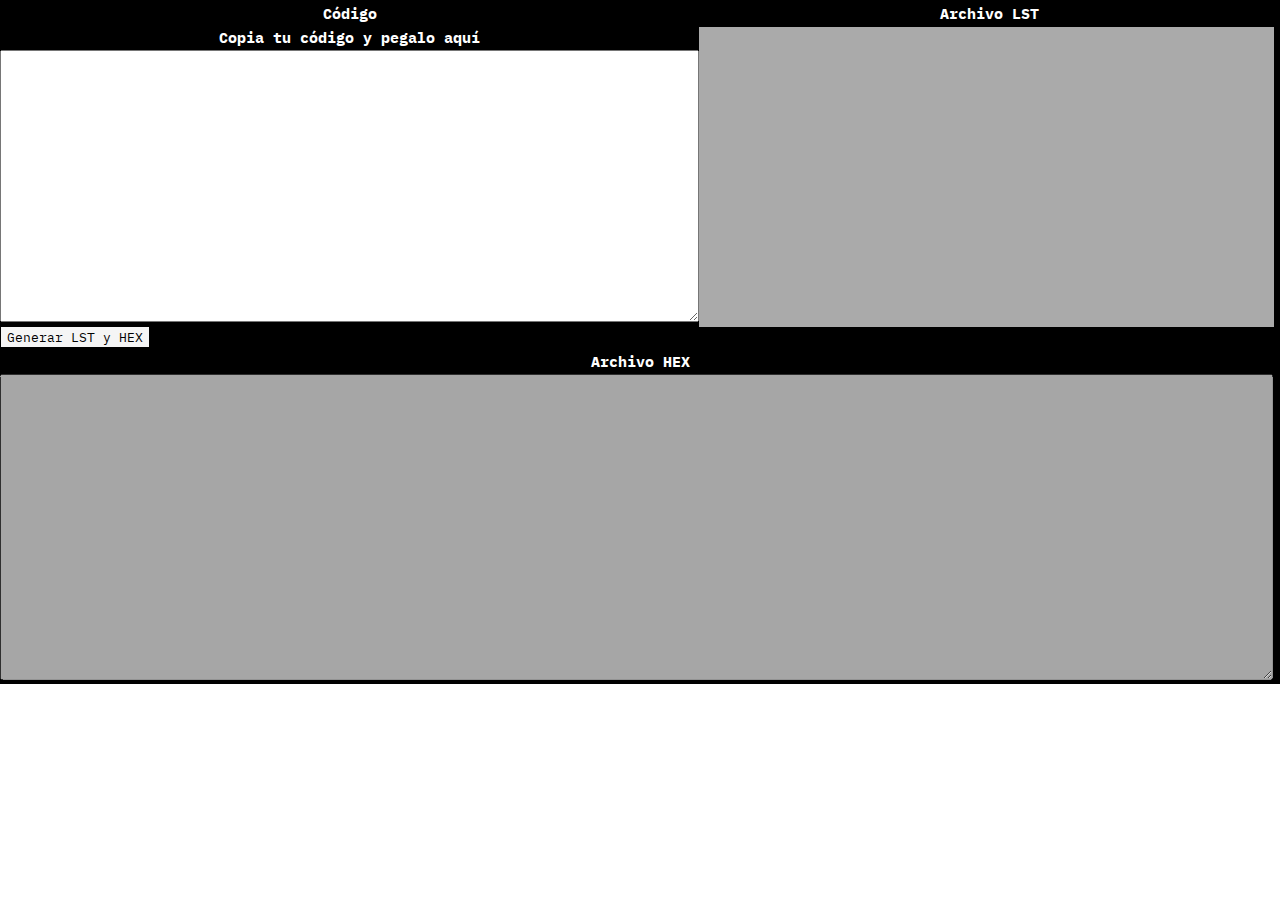
<file: src/hyl.html>
<!DOCTYPE html>
<html>
    <head>
        <meta charset=utf-8>
        <title>Simulador Z80 EyPC</title>
        <link rel="icon" href="Icon.png">
        <link rel="stylesheet" href="style.css"></link>

        <style>
            html,body,div,span,object,h1,h2,h3,h4,h5,h6,p,blockquote,pre,abbr,address,cite,code,del,dfn,em,img,ins,kbd,q,samp,small,strong,sub,sup,var,b,i,dl,dt,dd,ol,ul,li,fieldset,form,label,legend,table,caption,tbody,tfoot,thead,tr,th,td,article,aside,canvas,details,figcaption,figure,footer,header,hgroup,menu,nav,section,summary,time,mark,audio,video {
                margin: 0;
                padding: 0;
                border: 0;
                outline: 0;
                font-size: 100;
                vertical-align: baseline;
                background-color: #000000;
            }
            
            iframe{
                margin: 0;
                padding: 0;
                border: 0;
                outline: 0;
                font-size: 100;
                vertical-align: baseline;
                background-color: rgb(170, 170, 170);
            }

            article,aside,details,figcaption,figure,footer,header,hgroup,menu,nav,section {
                display: block
            }

            nav ul {
                list-style: none
            }

            blockquote,q {
                quotes: none
            }

            blockquote:before,blockquote:after,q:before,q:after {
                content: none
            }

            a {
                margin: 0;
                padding: 0;
                font-size: 100%;
                vertical-align: baseline;
                background: transparent
            }

            ins {
                background-color: rgb(245, 245, 245);
                color: #e41b1b;
                text-decoration: none
            }

            mark {
                background-color: rgb(255, 255, 255);
                color: #ffffff;
                font-style: italic;
                font-weight: bold
            }

            del {
                text-decoration: line-through
            }

            abbr[title],dfn[title] {
                border-bottom: 1px dotted;
                cursor: help
            }

            table {
                border-collapse: collapse;
                border-spacing: 0
            }

            hr {
                display: block;
                height: 1px;
                border: 0;
                border-top: 1px solid #ffffff;
                margin: 1em 0;
                padding: 0
            }

            input,select {
                vertical-align: middle
            }

            html {
                background-color: #ffffff;
                color: rgb(255, 255, 255);
                height: 100%;
            }

            tr {
                height: 50%;
            }

            textarea,#list {
                width: 99%;
                height: 300px;
            }

            a,a:visited {
                color: navy;
            }

            h1 {
                font-size: 24px;
                background-color: white;
            }
        </style>
        <script>
            !function(e, t) {
                "undefined" != typeof module ? (module.exports = t(),
                Z80 = module.exports) : "function" == typeof define && "object" == typeof define.amd ? define(t) : this.Z80 = t()
            }(0, function() {
                var e = {
                    set: {
                        DEC: [-1, -1, -1, -1, 5, -1, 11, -1, -1, -1, -1, -1, -1, -1],
                        INC: [-1, -1, -1, -1, 4, -1, 3, -1, -1, -1, -1, -1, -1, -1],
                        AND: [-1, -1, -1, -1, 160, 230, -1, -1, -1, -1, -1, -1, -1, -1],
                        OR: [-1, -1, -1, -1, 176, 246, -1, -1, -1, -1, -1, -1, -1, -1],
                        XOR: [-1, -1, -1, -1, 168, 238, -1, -1, -1, -1, -1, -1, -1, -1],
                        SUB: [-1, -1, -1, -1, 144, 214, -1, -1, -1, -1, -1, -1, -1, -1],
                        CP: [-1, -1, -1, -1, 184, 254, -1, -1, -1, -1, -1, -1, -1, -1],
                        SLA: [-1, -1, -1, -1, 52e3, -1, -1, -1, -1, -1, -1, -1, -1, -1],
                        SRA: [-1, -1, -1, -1, 52008, -1, -1, -1, -1, -1, -1, -1, -1, -1],
                        SRL: [-1, -1, -1, -1, 52024, -1, -1, -1, -1, -1, -1, -1, -1, -1],
                        RR: [-1, -1, -1, -1, 51992, -1, -1, -1, -1, -1, -1, -1, -1, -1],
                        RL: [-1, -1, -1, -1, 51984, -1, -1, -1, -1, -1, -1, -1, -1, -1],
                        RRC: [-1, -1, -1, -1, 51976, -1, -1, -1, -1, -1, -1, -1, -1, -1],
                        RLC: [-1, -1, -1, -1, 51968, -1, -1, -1, -1, -1, -1, -1, -1, -1],
                        POP: [-1, -1, -1, -1, -1, -1, -1, 193, -1, -1, -1, -1, -1, -1],
                        PUSH: [-1, -1, -1, -1, -1, -1, -1, 197, -1, -1, -1, -1, -1, -1],
                        RET: [201, -1, -1, -1, -1, -1, -1, -1, 192, -1, -1, -1, -1, -1],
                        IM: [-1, -1, -1, -1, -1, -1, -1, -1, -1, 60742, -1, -1, -1, -1],
                        RST: [-1, -1, -1, -1, -1, -1, -1, -1, -1, -1, 199, -1, -1, -1],
                        CALL: [-1, -1, -1, -1, -1, -1, -1, -1, -1, -1, -1, -1, 205, -1],
                        JP: [-1, -1, -1, -1, -1, -1, -1, -1, -1, -1, -1, -1, 195, 233],
                        DJNZ: [-1, -1, -1, -1, -1, -1, -1, -1, -1, -1, -1, 16, -1, -1],
                        JR: [-1, -1, -1, -1, -1, -1, -1, -1, -1, -1, -1, 24, -1, -1],
                        NOP: [0, -1, -1, -1, -1, -1, -1, -1, -1, -1, -1, -1, -1, -1],
                        CCF: [63, -1, -1, -1, -1, -1, -1, -1, -1, -1, -1, -1, -1, -1],
                        CPD: [60841, -1, -1, -1, -1, -1, -1, -1, -1, -1, -1, -1, -1, -1],
                        CPDR: [60857, -1, -1, -1, -1, -1, -1, -1, -1, -1, -1, -1, -1, -1],
                        CPI: [60833, -1, -1, -1, -1, -1, -1, -1, -1, -1, -1, -1, -1, -1],
                        CPIR: [60849, -1, -1, -1, -1, -1, -1, -1, -1, -1, -1, -1, -1, -1],
                        CPL: [47, -1, -1, -1, -1, -1, -1, -1, -1, -1, -1, -1, -1, -1],
                        DAA: [39, -1, -1, -1, -1, -1, -1, -1, -1, -1, -1, -1, -1, -1],
                        DI: [243, -1, -1, -1, -1, -1, -1, -1, -1, -1, -1, -1, -1, -1],
                        EI: [251, -1, -1, -1, -1, -1, -1, -1, -1, -1, -1, -1, -1, -1],
                        EXX: [217, -1, -1, -1, -1, -1, -1, -1, -1, -1, -1, -1, -1, -1],
                        IND: [60842, -1, -1, -1, -1, -1, -1, -1, -1, -1, -1, -1, -1, -1],
                        INDR: [60858, -1, -1, -1, -1, -1, -1, -1, -1, -1, -1, -1, -1, -1],
                        INI: [60834, -1, -1, -1, -1, -1, -1, -1, -1, -1, -1, -1, -1, -1],
                        INIR: [60850, -1, -1, -1, -1, -1, -1, -1, -1, -1, -1, -1, -1, -1],
                        LDD: [60840, -1, -1, -1, -1, -1, -1, -1, -1, -1, -1, -1, -1, -1],
                        LDDR: [60856, -1, -1, -1, -1, -1, -1, -1, -1, -1, -1, -1, -1, -1],
                        LDI: [60832, -1, -1, -1, -1, -1, -1, -1, -1, -1, -1, -1, -1, -1],
                        LDIR: [60848, -1, -1, -1, -1, -1, -1, -1, -1, -1, -1, -1, -1, -1],
                        OUTD: [60843, -1, -1, -1, -1, -1, -1, -1, -1, -1, -1, -1, -1, -1],
                        OTDR: [60859, -1, -1, -1, -1, -1, -1, -1, -1, -1, -1, -1, -1, -1],
                        OUTI: [60835, -1, -1, -1, -1, -1, -1, -1, -1, -1, -1, -1, -1, -1],
                        OTIR: [60851, -1, -1, -1, -1, -1, -1, -1, -1, -1, -1, -1, -1, -1],
                        HALT: [118, -1, -1, -1, -1, -1, -1, -1, -1, -1, -1, -1, -1, -1],
                        NEG: [60740, -1, -1, -1, -1, -1, -1, -1, -1, -1, -1, -1, -1, -1],
                        RETI: [60749, -1, -1, -1, -1, -1, -1, -1, -1, -1, -1, -1, -1, -1],
                        RETN: [60741, -1, -1, -1, -1, -1, -1, -1, -1, -1, -1, -1, -1, -1],
                        RLA: [23, -1, -1, -1, -1, -1, -1, -1, -1, -1, -1, -1, -1, -1],
                        RLCA: [7, -1, -1, -1, -1, -1, -1, -1, -1, -1, -1, -1, -1, -1],
                        RLD: [60783, -1, -1, -1, -1, -1, -1, -1, -1, -1, -1, -1, -1, -1],
                        RRA: [31, -1, -1, -1, -1, -1, -1, -1, -1, -1, -1, -1, -1, -1],
                        RRCA: [15, -1, -1, -1, -1, -1, -1, -1, -1, -1, -1, -1, -1, -1],
                        RRD: [60775, -1, -1, -1, -1, -1, -1, -1, -1, -1, -1, -1, -1, -1],
                        SCF: [55, -1, -1, -1, -1, -1, -1, -1, -1, -1, -1, -1, -1, -1]
                    },
                    set2: {
                        EX: [0],
                        LD: [0],
                        ADC: [136, 206, 60746],
                        ADD: [128, 198, 9, 9],
                        SBC: [152, 222, 60738],
                        BIT: [-1, -1, -1, -1, 52032],
                        RES: [-1, -1, -1, -1, 52096],
                        SET: [-1, -1, -1, -1, 52160],
                        CAL2: [-1, -1, -1, -1, -1, 196],
                        JP2: [-1, -1, -1, -1, -1, 194],
                        JR2: [-1, -1, -1, -1, -1, 32],
                        IN: [60736, 219, -1, -1, -1, -1],
                        OUT: [60737, 211, -1, -1, -1, -1]
                    },
                    R8: {
                        DEC: 3,
                        INC: 3
                    },
                    R16: {
                        DEC: 4,
                        INC: 4,
                        POP: 4,
                        PUSH: 4
                    },
                    parseOpcode: function(t) {
                        var r, n, s, o = function(e) {
                            var t = ["B", "C", "D", "E", "H", "L", "~", "A"].indexOf(e.toUpperCase());
                            return "(HL)" == e.toUpperCase() ? 6 : t
                        }, i = function(e) {
                            return ["B", "C", "D", "E", "H", "L", "F", "A"].indexOf(e.toUpperCase())
                        }, a = function(e) {
                            return ["BC", "DE", "HL", "SP"].indexOf(e.toUpperCase())
                        }, l = function(e) {
                            return ["NZ", "Z", "NC", "C", "PO", "PE", "P", "M"].indexOf(e.toUpperCase())
                        }, p = function(e) {
                            return "(" == e[0] && ")" == e[e.length - 1] ? e.substr(1, e.length - 2) : null
                        }, u = function(e) {
                            var t = null
                              , r = null
                              , n = e.substr(0, 4).toUpperCase();
                            return "(IX)" == n && (t = "0",
                            r = 221,
                            e = "(HL)"),
                            "(IX+" == n && (t = e.substr(4, e.length - 5),
                            r = 221,
                            e = "(HL)"),
                            "(IX-" == n && (t = "-" + e.substr(4, e.length - 5),
                            r = 221,
                            e = "(HL)"),
                            "(IY)" == n && (t = "0",
                            r = 253,
                            e = "(HL)"),
                            "(IY+" == n && (t = e.substr(4, e.length - 5),
                            r = 253,
                            e = "(HL)"),
                            "(IY-" == n && (t = "-" + e.substr(4, e.length - 5),
                            r = 253,
                            e = "(HL)"),
                            "IX" == n && (r = 221,
                            e = "HL"),
                            "IY" == n && (r = 253,
                            e = "HL"),
                            "IXL" == n && (r = 221,
                            e = "L"),
                            "IXH" == n && (r = 221,
                            e = "H"),
                            "IYL" == n && (r = 253,
                            e = "L"),
                            "IYH" == n && (r = 253,
                            e = "H"),
                            [e, t, r]
                        }, h = e.set[t.opcode], f = e.set2[t.opcode], c = -1, d = 1, m = [], g = null, v = null;
                        if (h && !f && (t.params ? t.params.length : 0) > 1 && "JP" !== t.opcode && "JR" !== t.opcode && "CALL" !== t.opcode)
                            throw "Requiere un parametro";
                        if (!h && f && (h = f,
                        2 !== (t.params ? t.params.length : 0)))
                            throw "Requiere dos parametros";
                        if (h) {
                            if (t.params && 0 !== t.params.length) {
                                if (1 == t.params.length) {
                                    var b = t.params[0];
                                    if (s = u(b),
                                    b = s[0],
                                    v = s[1],
                                    g = s[2],
                                    h[11] > 0)
                                        return t.bytes = 2,
                                        t.lens = [],
                                        t.lens[0] = h[11],
                                        t.lens[1] = function(e) {
                                            var t = Parser.evaluate(b, e) - (e._PC + 2);
                                            if (t > 127)
                                                throw "Alcance fuera del salto relativo";
                                            if (t < -128)
                                                throw "Alcance fuera del salto relativo";
                                            return t < 0 && (t = 256 + t),
                                            t
                                        }
                                        ,
                                        t;
                                    if (h[12] > 0)
                                        return t.lens = [],
                                        "(HL)" == b.toUpperCase() && h[13] > 0 ? (s[2] ? (t.bytes = 2,
                                        t.lens[0] = s[2],
                                        t.lens[1] = h[13]) : (t.bytes = 1,
                                        t.lens[0] = h[13]),
                                        t) : (t.bytes = 3,
                                        t.lens[0] = h[12],
                                        t.lens[1] = function(e) {
                                            return Parser.evaluate(b, e)
                                        }
                                        ,
                                        t.lens[2] = null,
                                        t);
                                    if (h[9] > 0) {
                                        switch (t.bytes = 2,
                                        t.lens = [],
                                        t.lens[0] = 237,
                                        Parser.evaluate(b)) {
                                        case 0:
                                            return t.lens[1] = 70,
                                            t;
                                        case 1:
                                            return t.lens[1] = 86,
                                            t;
                                        case 2:
                                            return t.lens[1] = 94,
                                            t
                                        }
                                        throw "Interrupción no valida"
                                    }
                                    if (h[10] > 0) {
                                        switch (t.bytes = 1,
                                        t.lens = [],
                                        Parser.evaluate(b)) {
                                        case 0:
                                            return t.lens[0] = 199,
                                            t;
                                        case 8:
                                            return t.lens[0] = 207,
                                            t;
                                        case 16:
                                            return t.lens[0] = 215,
                                            t;
                                        case 24:
                                            return t.lens[0] = 223,
                                            t;
                                        case 32:
                                            return t.lens[0] = 231,
                                            t;
                                        case 40:
                                            return t.lens[0] = 239,
                                            t;
                                        case 48:
                                            return t.lens[0] = 247,
                                            t;
                                        case 56:
                                            return t.lens[0] = 255,
                                            t
                                        }
                                        throw "RST invalido"
                                    }
                                    (r = l(b)) >= 0 && h[8] > 0 ? (c = h[8]) > 0 && (c += r << 3) : (r = a(b)) >= 0 && h[6] >= 0 ? (c = h[6]) > 0 && (e.R16[t.opcode] ? c += r << e.R16[t.opcode] : c += r) : (r = ["BC", "DE", "HL", "AF"].indexOf(b.toUpperCase())) >= 0 && h[7] >= 0 ? (c = h[7]) > 0 && (e.R16[t.opcode] ? c += r << e.R16[t.opcode] : c += r) : (r = o(b)) >= 0 && h[4] > 0 ? (c = h[4]) > 0 && (e.R8[t.opcode] ? c += r << e.R8[t.opcode] : c += r) : (c = h[5],
                                    n = function(e) {
                                        return Parser.evaluate(b, e)
                                    }
                                    )
                                } else if (2 == t.params.length) {
                                    var C = t.params[0]
                                      , x = t.params[1];
                                    if ("EX" == t.opcode)
                                        return "DE" == C.toUpperCase() && "HL" == x.toUpperCase() ? (t.lens = [235],
                                        t.bytes = 1,
                                        t) : "AF" == C.toUpperCase() && "AF'" == x.toUpperCase() ? (t.lens = [8],
                                        t.bytes = 1,
                                        t) : "(SP)" == C.toUpperCase() && "HL" == x.toUpperCase() ? (t.lens = [227],
                                        t.bytes = 1,
                                        t) : "(SP)" == C.toUpperCase() && "IX" == x.toUpperCase() ? (t.lens = [221, 227],
                                        t.bytes = 2,
                                        t) : "(SP)" == C.toUpperCase() && "IY" == x.toUpperCase() ? (t.lens = [253, 227],
                                        t.bytes = 2,
                                        t) : null;
                                    if ("CALL" == t.opcode)
                                        return h = e.set2.CAL2,
                                        (r = l(C)) >= 0 && h[5] > 0 && (c = h[5]) > 0 ? (c += r << 3,
                                        t.bytes = 3,
                                        t.lens = [],
                                        t.lens[0] = c,
                                        t.lens[1] = function(e) {
                                            return Parser.evaluate(x, e)
                                        }
                                        ,
                                        t.lens[2] = null,
                                        t) : null;
                                    if ("JP" == t.opcode)
                                        return h = e.set2.JP2,
                                        (r = l(C)) >= 0 && h[5] > 0 && (c = h[5]) > 0 ? (c += r << 3,
                                        t.bytes = 3,
                                        t.lens = [],
                                        t.lens[0] = c,
                                        t.lens[1] = function(e) {
                                            return Parser.evaluate(x, e)
                                        }
                                        ,
                                        t.lens[2] = null,
                                        t) : null;
                                    if ("JR" == t.opcode)
                                        return h = e.set2.JR2,
                                        (r = l(C)) >= 0 && r < 4 && h[5] > 0 && (c = h[5]) > 0 ? (c += r << 3,
                                        t.bytes = 2,
                                        t.lens = [],
                                        t.lens[0] = c,
                                        t.lens[1] = function(e) {
                                            var t = Parser.evaluate(x, e) - (e._PC + 2);
                                            if (t > 127)
                                                throw "Alcance fuera del salto relativo";
                                            if (t < -128)
                                                throw "Alcance fuera del salto relativo";
                                            return t < 0 && (t = 256 + t),
                                            t
                                        }
                                        ,
                                        t) : null;
                                    if ("IN" == t.opcode)
                                        return "(C)" == x.toUpperCase() && (r = i(C)) >= 0 && h[0] ? (t.lens = [237, 64 + (r << 3)],
                                        t.bytes = 2,
                                        t) : "A" == C.toUpperCase() ? (t.lens = [h[1]],
                                        t.lens[1] = function(e) {
                                            return Parser.evaluate(x, e)
                                        }
                                        ,
                                        t.bytes = 2,
                                        t) : null;
                                    if ("OUT" == t.opcode)
                                        return "(C)" == C.toUpperCase() && (r = i(x)) >= 0 && h[0] ? (t.lens = [237, 65 + (r << 3)],
                                        t.bytes = 2,
                                        t) : "A" == x.toUpperCase() ? (t.lens = [h[1]],
                                        t.lens[1] = function(e) {
                                            return Parser.evaluate(C, e)
                                        }
                                        ,
                                        t.bytes = 2,
                                        t) : null;
                                    if ("LD" == t.opcode) {
                                        if ("A" == C.toUpperCase() && "R" == x.toUpperCase())
                                            return t.bytes = 2,
                                            t.lens = [237, 95],
                                            t;
                                        if ("A" == C.toUpperCase() && "I" == x.toUpperCase())
                                            return t.bytes = 2,
                                            t.lens = [237, 87],
                                            t;
                                        if ("R" == C.toUpperCase() && "A" == x.toUpperCase())
                                            return t.bytes = 2,
                                            t.lens = [237, 79],
                                            t;
                                        if ("I" == C.toUpperCase() && "A" == x.toUpperCase())
                                            return t.bytes = 2,
                                            t.lens = [237, 71],
                                            t;
                                        if ("HL" == C.toUpperCase() && "DE" == x.toUpperCase())
                                            return t.bytes = 2,
                                            t.lens = [98, 107],
                                            t;
                                        if ("HL" == C.toUpperCase() && "BC" == x.toUpperCase())
                                            return t.bytes = 2,
                                            t.lens = [96, 105],
                                            t;
                                        if ("DE" == C.toUpperCase() && "HL" == x.toUpperCase())
                                            return t.bytes = 2,
                                            t.lens = [84, 93],
                                            t;
                                        if ("DE" == C.toUpperCase() && "BC" == x.toUpperCase())
                                            return t.bytes = 2,
                                            t.lens = [80, 89],
                                            t;
                                        if ("BC" == C.toUpperCase() && "HL" == x.toUpperCase())
                                            return t.bytes = 2,
                                            t.lens = [68, 77],
                                            t;
                                        if ("BC" == C.toUpperCase() && "DE" == x.toUpperCase())
                                            return t.bytes = 2,
                                            t.lens = [66, 75],
                                            t;
                                        var A = u(C);
                                        C = A[0],
                                        v = A[1],
                                        g = A[2];
                                        var y = u(x);
                                        if (x = y[0],
                                        y[1] && v)
                                            throw "Parámetros invalidos";
                                        if (y[1] && (v = y[1]),
                                        y[2] && g)
                                            throw "Parámetros invalidos";
                                        y[2] && (g = y[2]);
                                        var M = o(C)
                                          , E = o(x);
                                        if (m = [],
                                        M >= 0 && E >= 0 && (t.bytes = 1,
                                        m[0] = 64 + (M << 3) + E),
                                        "A" == C.toUpperCase() && "(BC)" == x.toUpperCase())
                                            return t.bytes = 1,
                                            t.lens = [10],
                                            t;
                                        if ("A" == C.toUpperCase() && "(DE)" == x.toUpperCase())
                                            return t.bytes = 1,
                                            t.lens = [26],
                                            t;
                                        if ("A" == C.toUpperCase() && p(x) && 0 === t.bytes)
                                            return t.bytes = 3,
                                            t.lens = [58, function(e) {
                                                return Parser.evaluate(p(x), e)
                                            }
                                            , null],
                                            t;
                                        if ("(BC)" == C.toUpperCase() && "A" == x.toUpperCase())
                                            return t.bytes = 1,
                                            t.lens = [2],
                                            t;
                                        if ("(DE)" == C.toUpperCase() && "A" == x.toUpperCase())
                                            return t.bytes = 1,
                                            t.lens = [18],
                                            t;
                                        if (p(C) && "A" == x.toUpperCase() && 0 === t.bytes)
                                            return t.bytes = 3,
                                            t.lens = [50, function(e) {
                                                return Parser.evaluate(p(C), e)
                                            }
                                            , null],
                                            t;
                                        if (7 == M && E < 0 && "(" == x[0])
                                            return t.bytes = 3,
                                            m[0] = 58,
                                            m[1] = function(e) {
                                                return Parser.evaluate(x, e)
                                            }
                                            ,
                                            m[2] = null,
                                            t;
                                        if (M >= 0 && E < 0 && "(" == x[0])
                                            throw "Combinación invalida";
                                        if (M >= 0 && E < 0 && (t.bytes = 2,
                                        m[0] = 6 + (M << 3),
                                        m[1] = function(e) {
                                            return Parser.evaluate(x, e)
                                        }
                                        ),
                                        0 === t.bytes) {
                                            M = a(C),
                                            E = a(x);
                                            var S = p(C)
                                              , P = p(x);
                                            M >= 0 && !P && (t.bytes = 3,
                                            m = [1 + (M << 4), function(e) {
                                                return Parser.evaluate(x, e)
                                            }
                                            , null]),
                                            M >= 0 && P && (t.bytes = [4, 4, 3, 4][M],
                                            m = [237, 75 + (M << 4), function(e) {
                                                return Parser.evaluate(P, e)
                                            }
                                            , null],
                                            3 == t.bytes && (m = [42, function(e) {
                                                return Parser.evaluate(P, e)
                                            }
                                            , null])),
                                            S && E >= 0 && (t.bytes = [4, 4, 3, 4][E],
                                            m = [237, 67 + (E << 4), function(e) {
                                                return Parser.evaluate(S, e)
                                            }
                                            , null],
                                            3 == t.bytes && (m = [34, function(e) {
                                                return Parser.evaluate(S, e)
                                            }
                                            , null])),
                                            3 == M && 2 == E && (t.bytes = 1,
                                            m = [249])
                                        }
                                        return m.length ? (g && (m.unshift(g),
                                        t.bytes++),
                                        v && (3 == t.bytes && (m[3] = m[2],
                                        m[2] = function(e) {
                                            var t = Parser.evaluate(v, e);
                                            if (t > 127 || t < -128)
                                                throw "índice fuera de rango (" + t + ")";
                                            return t
                                        }
                                        ,
                                        t.bytes = 4),
                                        2 == t.bytes && (m[2] = function(e) {
                                            var t = Parser.evaluate(v, e);
                                            if (t > 127 || t < -128)
                                                throw "índice fuera de rango (" + t + ")";
                                            return t
                                        }
                                        ,
                                        t.bytes = 3)),
                                        t.lens = m,
                                        t) : null
                                    }
                                    if (h[4] >= 0) {
                                        var w = parseInt(C, 10);
                                        s = u(x),
                                        x = s[0],
                                        v = s[1],
                                        g = s[2],
                                        r = o(x),
                                        c = h[4] + 8 * w + r
                                    }
                                    "A" == C.toUpperCase() && (s = u(x),
                                    x = s[0],
                                    v = s[1],
                                    g = s[2],
                                    (r = o(x)) >= 0 ? c = h[0] + r : (c = h[1],
                                    n = function(e) {
                                        return Parser.evaluate(x, e)
                                    }
                                    )),
                                    "IX" == C.toUpperCase() && (r = ["BC", "DE", "IX", "SP"].indexOf(x.toUpperCase())) >= 0 && (c = h[2] + (r << 4),
                                    g = 221),
                                    "IY" == C.toUpperCase() && (r = ["BC", "DE", "IY", "SP"].indexOf(x.toUpperCase())) >= 0 && (c = h[2] + (r << 4),
                                    g = 253),
                                    "HL" == C.toUpperCase() && (r = a(x)) >= 0 && (c = h[2] + (r << 4))
                                }
                            } else
                                c = h[0];
                            if (c < 0)
                                throw "Direccionamiento erróneo " + t.numline;
                            return c > 255 ? (d++,
                            m[0] = (65280 & c) >> 8,
                            m[1] = 255 & c) : m[0] = 255 & c,
                            g && (m.unshift(g),
                            d++),
                            null !== v && void 0 !== v && (3 == d && (m[3] = m[2],
                            m[2] = function(e) {
                                var t = Parser.evaluate(v, e);
                                if (t > 127 || t < -128)
                                    throw "índice fuera de rango (" + t + ")";
                                return t
                            }
                            ,
                            d = 4),
                            2 == d && (m[2] = function(e) {
                                var t = Parser.evaluate(v, e);
                                if (t > 127 || t < -128)
                                    throw "índice fuera de rango (" + t + ")";
                                return t
                            }
                            ,
                            d = 3)),
                            n && (m.push(n),
                            d++),
                            t.lens = m,
                            t.bytes = d,
                            t
                        }
                        return null
                    }
                };
                return e
            }),
            function(e, t) {
                "undefined" != typeof module ? (module.exports = t(),
                ASM = module.exports) : "function" == typeof define && "object" == typeof define.amd ? define(t) : this.ASM = t()
            }(0, function() {
                "use strict";
                var e = null
                  , t = null
                  , r = {}
                  , n = !1
                  , s = function(e) {
                    return e.map(function(e) {
                        var t = e.line;
                        for (t = (t = t.replace("&lt;", "<")).replace("&gt;", ">"); " " == t[t.length - 1]; )
                            t = t.substr(0, t.length - 1);
                        if (e.line = t,
                        " " != t[0])
                            return e;
                        for (; " " == t[0]; )
                            t = t.substr(1);
                        return e.line = " " + t,
                        e
                    })
                }
                  , o = function(e) {
                    return e.filter(function(e) {
                        for (var t = e.line; " " == t[0]; )
                            t = t.substr(1);
                        return !!t.length
                    })
                }
                  , i = function(e) {
                    return e.map(function(e) {
                        for (var t = e.line, r = {
                            addr: 0,
                            line: ";;;EMPTYLINE",
                            numline: e.numline
                        }; " " == t[0]; )
                            t = t.substr(1);
                        return t.length ? e : r
                    })
                }
                  , a = function(e) {
                    var t = 1;
                    return e.map(function(e) {
                        return {
                            line: e,
                            numline: t++,
                            addr: null,
                            bytes: 0
                        }
                    })
                }
                  , l = function(e) {
                    return e.replace(/^\s+|\s+$/g, "")
                }
                  , p = function(t, r, n, s) {
                    var o = t.line
                      , i = o.match(/^\s*(\@{0,1}[a-zA-Z0-9-_]+):\s*(.*)/);
                    i && (t.label = i[1].toUpperCase(),
                    o = i[2]);
                    var a = o.match(/^\s*(\=)\s*(.*)/);
                    if (a ? (t.opcode = a[1].toUpperCase(),
                    o = a[2]) : (a = o.match(/^\s*([\.a-zA-Z0-9-_]+)\s*(.*)/)) && (t.opcode = a[1].toUpperCase(),
                    o = a[2]),
                    o) {
                        for (; o.match(/"(.*?);(.*?)"/g); )
                            o = o.replace(/"(.*?);(.*?)"/g, '"$1§$2"');
                        var u = o.match(/^\s*([^;]*)(.*)/);
                        if (u && u[1].length) {
                            t.paramstring = u[1];
                            for (var h = u[1]; h.match(/"(.*?),(.*?)"/g); )
                                h = h.replace(/"(.*?),(.*?)"/g, '"$1€$2"');
                            for (; h.match(/'(.*?),(.*?)'/g); )
                                h = h.replace(/'(.*?),(.*?)'/g, '"$1€$2"');
                            var f = h.match(/([0-9]+)\s*DUP\s*\((.*)\)/i);
                            if (f) {
                                for (var c = parseInt(f[1]), d = "", m = 0; m < c; m++)
                                    d += f[2] + ",";
                                h = d.substring(0, d.length - 1)
                            }
                            var g = h.split(/\s*,\s*/);
                            t.params = g.map(function(e) {
                                return l(e.replace(/€/g, ",").replace(/§/g, ";"))
                            }),
                            o = u[2].replace(/§/g, ";")
                        }
                    }
                    if (o) {
                        var v = o.match(/^\s*;*(.*)/);
                        v && (t.remark = v[1],
                        t.remark || (t.remark = " "),
                        o = "")
                    }
                    if (t.notparsed = o,
                    "ORG" === t.opcode && (t.opcode = ".ORG"),
                    ".ERROR" === t.opcode)
                        throw {
                            msg: t.paramstring,
                            s: t
                        };
                    if (".EQU" === t.opcode && (t.opcode = "EQU"),
                    ".ORG" === t.opcode)
                        try {
                            return t
                        } catch (e) {
                            throw {
                                msg: e.message,
                                s: t
                            }
                        }
                    if ("DEFB" === t.opcode)
                        return t.opcode = "DB",
                        t;
                    if (".BYTE" === t.opcode)
                        return t.opcode = "DB",
                        t;
                    if (".DB" === t.opcode)
                        return t.opcode = "DB",
                        t;
                    if (".WORD" === t.opcode)
                        return t.opcode = "DW",
                        t;
                    if (".DW" === t.opcode)
                        return t.opcode = "DW",
                        t;
                    if ("DEFW" === t.opcode)
                        return t.opcode = "DW",
                        t;
                    if ("DEFS" === t.opcode)
                        return t.opcode = "DS",
                        t;
                    if (".RES" === t.opcode)
                        return t.opcode = "DS",
                        t;
                    if ("DEFM" === t.opcode)
                        return t.opcode = "DS",
                        t;
                    if (".ALIGN" === t.opcode)
                        return t.opcode = "ALIGN",
                        t;
                    if (".IF" === t.opcode)
                        return t.opcode = "IF",
                        t;
                    if (".ELSE" === t.opcode)
                        return t.opcode = "ELSE",
                        t;
                    if (".ENDIF" === t.opcode)
                        return t.opcode = "ENDIF",
                        t;
                    if ("EQU" === t.opcode || "=" === t.opcode || "IF" === t.opcode || "IFN" === t.opcode || "ELSE" === t.opcode || "ENDIF" === t.opcode || ".INCLUDE" === t.opcode || ".INCBIN" === t.opcode || ".MACRO" === t.opcode || ".ENDM" === t.opcode || ".BLOCK" === t.opcode || ".ENDBLOCK" === t.opcode || ".REPT" === t.opcode || ".CPU" === t.opcode || ".ENT" === t.opcode || ".BINFROM" === t.opcode || ".BINTO" === t.opcode || ".ENGINE" === t.opcode || ".PRAGMA" === t.opcode || "END" === t.opcode || ".END" === t.opcode || "BSZ" === t.opcode || "FCB" === t.opcode || "FCC" === t.opcode || "FDB" === t.opcode || "FILL" === t.opcode || "RMB" === t.opcode || "ZMB" === t.opcode || ".M8" === t.opcode || ".X8" === t.opcode || ".M16" === t.opcode || ".X16" === t.opcode || ".PHASE" === t.opcode || ".DEPHASE" === t.opcode || "ALIGN" === t.opcode || ".CSTR" === t.opcode || ".ISTR" === t.opcode || ".PSTR" === t.opcode || ".CSEG" === t.opcode || ".DSEG" === t.opcode || ".ESEG" === t.opcode || ".BSSEG" === t.opcode || "DB" === t.opcode || "DS" === t.opcode || "DW" === t.opcode)
                        return t;
                    if (".DEBUGINFO" === t.opcode || ".MACPACK" === t.opcode || ".FEATURE" === t.opcode || ".ZEROPAGE" === t.opcode || ".SEGMENT" === t.opcode || ".SETCPU" === t.opcode)
                        return t.opcode = "",
                        t;
                    if (!t.opcode && t.label)
                        return t;
                    try {
                        var b = e.parseOpcode(t)
                    } catch (e) {
                        throw {
                            msg: e,
                            s: t
                        }
                    }
                    if (null !== b)
                        return b;
                    if (r[t.opcode])
                        return t.macro = t.opcode,
                        t;
                    if (!t.label && !n) {
                        var C = {
                            line: t.line,
                            numline: t.numline,
                            addr: null,
                            bytes: 0
                        };
                        if (t.remark && !t.opcode)
                            return t;
                        if (!t.params)
                            throw {
                                msg: "No se reconoce la instrucción " + t.opcode,
                                s: t
                            };
                        if (!t.opcode)
                            throw {
                                msg: "No se reconoce la instrucción " + t.opcode,
                                s: t
                            };
                        0 === t.params[0].indexOf(":=") && (t.params[0] = t.params[0].substr(1)),
                        C.line = t.opcode + ": " + t.params.join();
                        var x = p(C, r, !0, t);
                        if (!x.opcode)
                            throw {
                                msg: "No se reconoce la instrucción " + t.opcode,
                                s: t
                            };
                        return x
                    }
                    if (n)
                        throw {
                            msg: "No se reconoce la instrucción " + s.opcode,
                            s: t
                        };
                    throw {
                        msg: "No se reconoce la instrucción " + t.opcode,
                        s: t
                    }
                }
                  , u = function(e, n) {
                    var i, p, h = null;
                    n = n || {};
                    for (var f = {}, c = null, d = null, m = [], g = 0, v = e.length; g < v; g++)
                        if (i = e[g].line,
                        p = i.match(/\s*(\.[^\s]+)(.*)/)) {
                            var b = p[1].toUpperCase()
                              , C = p[2].match(/^\s*([^;]*)(.*)/);
                            if (C && C[1].length ? (C[1],
                            h = C[1].split(/\s*,\s*/).map(l)) : h = null,
                            ".INCLUDE" !== b || !n.noinclude)
                                if (".INCLUDE" !== b)
                                    if (".ENDM" !== b)
                                        if (".MACRO" !== b)
                                            if (".REPT" !== b)
                                                m.push(e[g]);
                                            else {
                                                if (!h[0])
                                                    throw {
                                                        msg: "Error",
                                                        s: e[g]
                                                    };
                                                if (!(d = Parser.evaluate(h[0])))
                                                    throw {
                                                        msg: "Error",
                                                        s: e[g]
                                                    };
                                                if (c = "*REPT" + e[g].numline,
                                                f[c])
                                                    throw {
                                                        msg: "Error macro " + e[g].numline,
                                                        s: e[g]
                                                    };
                                                f[c] = []
                                            }
                                        else {
                                            if (!h[0])
                                                throw {
                                                    msg: "Error " + e[g].numline,
                                                    s: e[g]
                                                };
                                            if (c = h[0].toUpperCase(),
                                            f[c])
                                                throw {
                                                    msg: "Error macro " + e[g].numline,
                                                    s: e[g]
                                                };
                                            f[c] = []
                                        }
                                    else {
                                        if (!c)
                                            throw {
                                                msg: "Error macro " + e[g].numline,
                                                s: e[g]
                                            };
                                        if (d) {
                                            m.push({
                                                numline: e[g].numline,
                                                line: ";rept unroll",
                                                addr: null,
                                                bytes: 0,
                                                remark: "REPT unroll"
                                            });
                                            for (var x = 0; x < d; x++)
                                                for (var A = 0; A < f[c].length; A++) {
                                                    var y = f[c][A].line;
                                                    m.push({
                                                        numline: e[x].numline,
                                                        line: y,
                                                        addr: null,
                                                        bytes: 0
                                                    })
                                                }
                                        }
                                        c = null,
                                        d = null
                                    }
                                else {
                                    if (!h || !h[0])
                                        throw {
                                            msg: "Error",
                                            s: e[g]
                                        };
                                    if (r[h[0].replace(/\"/g, "")])
                                        throw {
                                            msg: "File " + h[0].replace(/\"/g, ""),
                                            s: e[g]
                                        };
                                    var M = t(h[0].replace(/\"/g, ""));
                                    if (!M)
                                        throw {
                                            msg: "File " + h[0] ,
                                            s: e[g]
                                        };
                                    var E = a(M.split(/\n/));
                                    E = o(E),
                                    E = s(E);
                                    for (var S = u(E), P = 0; P < S[0].length; P++)
                                        S[0][P].includedFile = h[0].replace(/\"/g, ""),
                                        m.push(S[0][P]);
                                    for (P in S[1])
                                        f[P] = S[1][P];
                                    r[h[0].replace(/\"/g, "")] = M
                                }
                        } else {
                            if (c) {
                                f[c].push(e[g]);
                                continue
                            }
                            m.push(e[g])
                        }
                    if (c)
                        throw {
                            msg: "Error macro" + c ,
                            s: e[g]
                        };
                    return [m, f]
                }
                  , h = function(e, t) {
                    var r = {
                        line: e.line,
                        addr: e.addr,
                        macro: e.macro,
                        numline: e.numline
                    };
                    t = t || [];
                    for (var n = 0; n < t.length; n++)
                        r.line = r.line.replace("%%" + (n + 1), t[n]);
                    return r
                }
                  , f = function(e, t) {
                    for (var r = [], n = 0; n < e.length; n++) {
                        var s = e[n];
                        if (s.macro)
                            for (var o = t[s.macro], i = 0; i < o.length; i++) {
                                var a = p(h(o[i], s.params), t);
                                s.label && (a.label = s.label),
                                s.label = "",
                                a.remark = s.remark,
                                a.macro = s.macro,
                                s.macro = null,
                                s.remark = "",
                                r.push(a)
                            }
                        else
                            r.push(s)
                    }
                    return r
                }
                  , c = {}
                  , d = function(e, t) {
                    for (var r = e.toString(16); r.length < t; )
                        r = "0" + r;
                    return r.toUpperCase()
                }
                  , m = function(e) {
                    return d(255 & e, 2)
                }
                  , g = function(e) {
                    return d(e, 4)
                }
                  , v = function(e) {
                    return d(e, 6)
                }
                  , b = function(e) {
                    if (ASM.PRAGMAS.RELAX)
                        return "string" == typeof e ? 255 & e.charCodeAt(0) : 255 & e;
                    if ("string" == typeof e) {
                        if (1 != e.length)
                            throw "Cadena muy larga (" + e + ")";
                        return 255 & e.charCodeAt(0)
                    }
                    if (e > 255)
                        throw "Parámetro fuera de rango (" + e + ")";
                    if (e < -128)
                        throw "Parámetro fuera de rango (" + e + ")";
                    return 255 & e
                }
                  , C = function(e, t) {
                    var r = ":"
                      , n = t.length
                      , s = 0;
                    r += m(n),
                    r += g(e),
                    r += "00",
                    s = n + Math.floor(e / 256) + Math.floor(e % 256);
                    for (var o = 0; o < t.length; o++)
                        r += m(t[o]),
                        s += t[o];
                    return r += m(256 - s % 256)
                }
                  , x = function(e, t, r) {
                    var n = 0
                      , s = []
                      , o = 16;
                    r > 1 && (o = r);
                    for (var i = "", a = 0; a < t.length; a++)
                        s.push(t[a]),
                        ++n === o && (i += C(e, s) + "\n",
                        s = [],
                        n = 0,
                        e += o);
                    return s.length && (i += C(e, s) + "\n"),
                    i
                }
                  , A = function(e, t) {
                    var r = "S1"
                      , n = t.length
                      , s = 0;
                    r += m(n + 3),
                    r += g(e),
                    s = n + 3 + Math.floor(e / 256) + Math.floor(e % 256);
                    for (var o = 0; o < t.length; o++)
                        r += m(t[o]),
                        s += t[o];
                    return r += m(256 - s % 256)
                }
                  , y = function(e, t) {
                    for (var r = 0, n = [], s = "", o = 0; o < t.length; o++)
                        n.push(t[o]),
                        16 == ++r && (s += A(e, n) + "\n",
                        n = [],
                        r = 0,
                        e += 16);
                    return n.length && (s += A(e, n) + "\n"),
                    s
                }
                  , M = function(e, t) {
                    var r = "S2"
                      , n = t.length
                      , s = 0;
                    r += m(n + 4),
                    r += v(e),
                    s = n + 4 + Math.floor(e / 65536) + Math.floor(e / 256) % 256 + Math.floor(e % 256);
                    for (var o = 0; o < t.length; o++)
                        r += m(t[o]),
                        s += t[o];
                    return r += m(255 - s % 256)
                }
                  , E = function(e, t) {
                    for (var r = 0, n = [], s = "", o = 0; o < t.length; o++)
                        n.push(t[o]),
                        16 == ++r && (s += M(e, n) + "\n",
                        n = [],
                        r = 0,
                        e += 16);
                    return n.length && (s += M(e, n) + "\n"),
                    s
                };
                return {
                    parse: function(t, i) {
                        e = i,
                        i.endian && (n = i.endian),
                        r = {};
                        var l = a(t.split(/\n/));
                        l = o(l),
                        l = s(l);
                        var h = u(l);
                        return l = h[0].map(function(e) {
                            return p(e, h[1])
                        }),
                        l = f(l, h[1])
                    },
                    pass1: function(r, n) {
                        var s = "CSEG"
                          , o = function() {
                            if ("BSSEG" === s)
                                throw h.opcode + " "
                        }
                          , i = {}
                          , a = 0
                          , l = {};
                        n && (l = n);
                        for (var p, u, h = null, f = 0, d = 0, m = [], g = 0, v = 0, b = r.length; v < b; v++)
                            if (h = r[v],
                            ASM.WLINE = r[v],
                            h.pass = 1,
                            h.segment = s,
                            h.addr = a,
                            l._PC = a,
                            0 !== g && (h.phase = g),
                            "ENDIF" !== h.opcode)
                                if ("ELSE" !== h.opcode)
                                    if (f)
                                        h.ifskip = !0;
                                    else if ("IF" !== h.opcode)
                                        if ("IFN" !== h.opcode)
                                            if (".BLOCK" !== h.opcode)
                                                if (".ENDBLOCK" !== h.opcode) {
                                                    if (h.label) {
                                                        var C = h.label
                                                          , x = !1;
                                                        if ("@" === C[0] && (x = !0,
                                                        C = C.substr(1),
                                                        h.label = C,
                                                        h.beGlobal = !0),
                                                        h.beGlobal && (x = !0),
                                                        m.length > 0 && (C = m.join("/") + "/" + C,
                                                        l["__" + m.join("/")].push(h.label)),
                                                        !n && (l[C + "$"] || x && void 0 !== l[h.label]))
                                                            throw {
                                                                msg: "Redefinir etiqueta " + h.label + " en la línea " + h.numline,
                                                                s: h
                                                            };
                                                        l[h.label] ? l[C] = l[h.label] : x && (l[C] = a),
                                                        c[h.label] = {
                                                            defined: {
                                                                line: h.numline,
                                                                file: h.includedFile || "*main*"
                                                            },
                                                            value: a
                                                        },
                                                        l[C + "$"] = a,
                                                        l[h.label] = a,
                                                        x && (l[C] = a)
                                                    }
                                                    try {
                                                        if (".ORG" === h.opcode) {
                                                            a = Parser.evaluate(h.params[0], l),
                                                            h.addr = a,
                                                            i[s] = a;
                                                            continue
                                                        }
                                                        if (".CSEG" === h.opcode && (i[s] = a,
                                                        s = "CSEG",
                                                        h.segment = s,
                                                        a = i[s] || 0,
                                                        h.addr = a),
                                                        ".DSEG" === h.opcode && (i[s] = a,
                                                        s = "DSEG",
                                                        h.segment = s,
                                                        a = i[s] || 0,
                                                        h.addr = a),
                                                        ".ESEG" === h.opcode && (i[s] = a,
                                                        s = "ESEG",
                                                        h.segment = s,
                                                        a = i[s] || 0,
                                                        h.addr = a),
                                                        ".BSSEG" === h.opcode && (i[s] = a,
                                                        s = "BSSEG",
                                                        h.segment = s,
                                                        a = i[s] || 0,
                                                        h.addr = a),
                                                        ".PHASE" === h.opcode) {
                                                            if (g)
                                                                throw {
                                                                    message: "Error"
                                                                };
                                                            var A = Parser.evaluate(h.params[0], l);
                                                            h.addr = a,
                                                            g = A - a,
                                                            a = A;
                                                            continue
                                                        }
                                                        if (".DEPHASE" === h.opcode) {
                                                            h.addr = a,
                                                            a -= g,
                                                            g = 0;
                                                            continue
                                                        }
                                                        if ("EQU" === h.opcode) {
                                                            try {
                                                                l[h.label] = Parser.evaluate(h.params[0], l)
                                                            } catch (e) {
                                                                l[h.label] = null
                                                            }
                                                            c[h.label] = {
                                                                defined: {
                                                                    line: h.numline,
                                                                    file: h.includedFile || "*main*"
                                                                },
                                                                value: l[h.label]
                                                            };
                                                            continue
                                                        }
                                                        if ("=" === h.opcode || ":=" === h.opcode) {
                                                            l[h.label] = Parser.evaluate(h.params[0], l),
                                                            c[h.label] = {
                                                                defined: {
                                                                    line: h.numline,
                                                                    file: h.includedFile || "*main*"
                                                                },
                                                                value: l[h.label]
                                                            };
                                                            continue
                                                        }
                                                    } catch (e) {
                                                        throw {
                                                            msg: e.message,
                                                            s: h
                                                        }
                                                    }
                                                    if ("DB" === h.opcode || "FCB" === h.opcode)
                                                        for (o(),
                                                        h.bytes = 0,
                                                        u = 0; u < h.params.length; u++)
                                                            try {
                                                                if ("number" == typeof (p = Parser.evaluate(h.params[u], l))) {
                                                                    h.bytes++;
                                                                    continue
                                                                }
                                                                if ("string" == typeof p) {
                                                                    h.bytes += p.length;
                                                                    continue
                                                                }
                                                            } catch (e) {
                                                                h.bytes++
                                                            }
                                                    if (".CSTR" === h.opcode || ".PSTR" === h.opcode || ".ISTR" === h.opcode) {
                                                        for (o(),
                                                        h.bytes = 0,
                                                        u = 0; u < h.params.length; u++)
                                                            try {
                                                                if ("number" == typeof (p = Parser.evaluate(h.params[u], l))) {
                                                                    h.bytes++;
                                                                    continue
                                                                }
                                                                if ("string" == typeof p) {
                                                                    h.bytes += p.length;
                                                                    continue
                                                                }
                                                            } catch (e) {
                                                                h.bytes++
                                                            }
                                                        ".CSTR" !== h.opcode && ".PSTR" !== h.opcode || h.bytes++
                                                    }
                                                    if ("DS" !== h.opcode && "RMB" !== h.opcode)
                                                        if ("ALIGN" !== h.opcode)
                                                            if ("FILL" !== h.opcode)
                                                                if ("BSZ" !== h.opcode && "ZMB" !== h.opcode) {
                                                                    if ("DW" === h.opcode || "FDB" === h.opcode)
                                                                        for (o(),
                                                                        h.bytes = 0,
                                                                        u = 0; u < h.params.length; u++)
                                                                            try {
                                                                                if ("number" == typeof (p = Parser.evaluate(h.params[u], l))) {
                                                                                    h.bytes += 2;
                                                                                    continue
                                                                                }
                                                                            } catch (e) {
                                                                                h.bytes += 2
                                                                            }
                                                                    if (".INCBIN" !== h.opcode)
                                                                        if (".M16" !== h.opcode)
                                                                            if (".M8" !== h.opcode)
                                                                                if (".X16" !== h.opcode)
                                                                                    if (".X8" !== h.opcode) {
                                                                                        var y = e.parseOpcode(r[v], l);
                                                                                        y && (o(),
                                                                                        h = y),
                                                                                        void 0 === h.bytes && (h.bytes = 0),
                                                                                        a += h.bytes
                                                                                    } else
                                                                                        l.__MX = 8;
                                                                                else
                                                                                    l.__MX = 16;
                                                                            else
                                                                                l.__AX = 8;
                                                                        else
                                                                            l.__AX = 16;
                                                                    else {
                                                                        if (o(),
                                                                        !h.params[0])
                                                                            throw {
                                                                                msg: "Error " + h.numline,
                                                                                s: h
                                                                            };
                                                                        var M = t(h.params[0], !0);
                                                                        if (!M)
                                                                            throw {
                                                                                msg: "Error " + h.params[0],
                                                                                s: h
                                                                            };
                                                                        for (h.bytes = 0,
                                                                        h.lens = [],
                                                                        w = 0; w < M.length; w++) {
                                                                            var E = M.charCodeAt(w);
                                                                            E > 255 && (h.lens[h.bytes++] = E >> 8),
                                                                            h.lens[h.bytes++] = E % 256
                                                                        }
                                                                        a += h.bytes
                                                                    }
                                                                } else {
                                                                    for (o(),
                                                                    P = Parser.evaluate(h.params[0], l),
                                                                    h.bytes = P,
                                                                    h.lens = [],
                                                                    w = 0; w < P; w++)
                                                                        h.lens[w] = 0;
                                                                    a += P
                                                                }
                                                            else {
                                                                for (o(),
                                                                P = Parser.evaluate(h.params[1], l),
                                                                "string" == typeof (p = Parser.evaluate(h.params[0], l)) && (p = p.charCodeAt(0)),
                                                                h.bytes = P,
                                                                h.lens = [],
                                                                w = 0; w < P; w++)
                                                                    h.lens[w] = p;
                                                                a += P
                                                            }
                                                        else {
                                                            var S = Parser.evaluate(h.params[0], l);
                                                            a += a % S > 0 ? S - a % S : 0
                                                        }
                                                    else {
                                                        var P = Parser.evaluate(h.params[0], l);
                                                        if (2 == h.params.length) {
                                                            "string" == typeof (p = Parser.evaluate(h.params[1], l)) && (p = p.charCodeAt(0)),
                                                            h.bytes = P,
                                                            h.lens = [];
                                                            for (var w = 0; w < P; w++)
                                                                h.lens[w] = p
                                                        }
                                                        a += P
                                                    }
                                                } else {
                                                    for (var I = l["__" + m.join("/")], R = 0; R < I.length; R++)
                                                        l[I[R]] = l[m.join("/") + "/" + I[R]],
                                                        l[m.join("/") + "/" + I[R]] = null;
                                                    m.pop(),
                                                    l.__blocks = JSON.stringify(m)
                                                }
                                            else {
                                                m.push(h.numline);
                                                var N = m.join("/");
                                                l["__" + N] = []
                                            }
                                        else {
                                            if (d)
                                                throw {
                                                    msg: "Error",
                                                    s: h
                                                };
                                            try {
                                                Parser.evaluate(h.params[0], l) && (f = 1),
                                                d = 1
                                            } catch (e) {
                                                throw {
                                                    msg: "Error",
                                                    s: h
                                                }
                                            }
                                        }
                                    else {
                                        if (d)
                                            throw {
                                                msg: "Error",
                                                s: h
                                            };
                                        try {
                                            Parser.evaluate(h.params[0], l) || (f = 1),
                                            d = 1
                                        } catch (e) {
                                            throw {
                                                msg: "Error",
                                                s: h
                                            }
                                        }
                                    }
                                else {
                                    if (!d)
                                        throw {
                                            msg: "Error",
                                            s: h
                                        };
                                    f = f ? 0 : 1
                                }
                            else {
                                if (!d)
                                    throw {
                                        msg: "Error",
                                        s: h
                                    };
                                f = 0,
                                d = 0
                            }
                        return [r, l]
                    },
                    pass2: function(e) {
                        for (var t, r, s, o = e[0], i = e[1], a = null, l = null, p = [], u = 0, h = 0, f = o.length; h < f; h++)
                            try {
                                if (a = o[h],
                                a.pass = 2,
                                "ENDIF" === a.opcode) {
                                    u = 0;
                                    continue
                                }
                                if ("ELSE" === a.opcode) {
                                    u = u ? 0 : 1;
                                    continue
                                }
                                if (u)
                                    continue;
                                if ("IF" === a.opcode) {
                                    Parser.evaluate(a.params[0], i);
                                    try {
                                        Parser.evaluate(a.params[0], i) || (u = 1)
                                    } catch (e) {
                                        throw {
                                            message: "Error"
                                        }
                                    }
                                    continue
                                }
                                if ("IFN" === a.opcode) {
                                    try {
                                        Parser.evaluate(a.params[0], i) && (u = 1)
                                    } catch (e) {
                                        throw {
                                            message: "Error"
                                        }
                                    }
                                    continue
                                }
                                i._PC = a.addr;
                                try {
                                    for (var d = Parser.usage(a.params[0].toUpperCase(), i), m = 0; m < d.length; m++)
                                        c[d[m]].usage || (c[d[m]].usage = []),
                                        c[d[m]].usage.push({
                                            line: a.numline,
                                            file: a.includedFile || "*main*"
                                        })
                                } catch (e) {}
                                try {
                                    for (var d = Parser.usage(a.params[1].toUpperCase(), i), m = 0; m < d.length; m++)
                                        c[d[m]].usage || (c[d[m]].usage = []),
                                        c[d[m]].usage.push({
                                            line: a.numline,
                                            file: a.includedFile || "*main*"
                                        })
                                } catch (e) {}
                                if (".BLOCK" === a.opcode) {
                                    p.push(a.numline);
                                    for (var g = i["__" + p.join("/")], v = 0; v < g.length; v++)
                                        i[p.join("/") + "/" + g[v]] = i[g[v]],
                                        i[g[v]] = i[p.join("/") + "/" + g[v] + "$"];
                                    continue
                                }
                                if (".ENDBLOCK" === a.opcode) {
                                    for (var g = i["__" + p.join("/")], v = 0; v < g.length; v++)
                                        i[g[v]] = i[p.join("/") + "/" + g[v]],
                                        void 0 === i[g[v]] && delete i[g[v]],
                                        i[p.join("/") + "/" + g[v]] = null;
                                    p.pop();
                                    continue
                                }
                                if (".ENT" === a.opcode) {
                                    ASM.ENT = Parser.evaluate(a.params[0], i);
                                    continue
                                }
                                if (".BINFROM" === a.opcode) {
                                    ASM.BINFROM = Parser.evaluate(a.params[0], i);
                                    continue
                                }
                                if (".BINTO" === a.opcode) {
                                    ASM.BINTO = Parser.evaluate(a.params[0], i);
                                    continue
                                }
                                if (".ENGINE" === a.opcode) {
                                    ASM.ENGINE = a.params[0];
                                    continue
                                }
                                if (".PRAGMA" === a.opcode) {
                                    ASM.PRAGMAS = ASM.PRAGMAS || [],
                                    ASM.PRAGMAS.push(a.params[0].toUpperCase());
                                    continue
                                }
                                if ("EQU" === a.opcode) {
                                    i[a.label] = Parser.evaluate(a.params[0], i);
                                    continue
                                }
                                if ("DB" === a.opcode || "FCB" === a.opcode) {
                                    for (r = 0,
                                    a.lens = [],
                                    s = 0; s < a.params.length; s++)
                                        if ("number" != typeof (t = Parser.evaluate(a.params[s], i)))
                                            if ("string" != typeof t)
                                                ;
                                            else
                                                for (C = 0; C < t.length; C++)
                                                    a.lens[r++] = t.charCodeAt(C);
                                        else
                                            a.lens[r++] = Math.floor(t % 256);
                                    continue
                                }
                                if (".CSTR" === a.opcode) {
                                    for (r = 0,
                                    a.lens = [],
                                    s = 0; s < a.params.length; s++)
                                        if ("number" != typeof (t = Parser.evaluate(a.params[s], i)))
                                            if ("string" != typeof t)
                                                ;
                                            else
                                                for (C = 0; C < t.length; C++)
                                                    a.lens[r++] = t.charCodeAt(C);
                                        else
                                            a.lens[r++] = Math.floor(t % 256);
                                    a.lens[r++] = 0;
                                    continue
                                }
                                if (".PSTR" === a.opcode) {
                                    for (r = 1,
                                    a.lens = [],
                                    s = 0; s < a.params.length; s++)
                                        if ("number" != typeof (t = Parser.evaluate(a.params[s], i)))
                                            if ("string" != typeof t)
                                                ;
                                            else
                                                for (C = 0; C < t.length; C++)
                                                    a.lens[r++] = t.charCodeAt(C);
                                        else
                                            a.lens[r++] = Math.floor(t % 256);
                                    a.lens[0] = r - 1;
                                    continue
                                }
                                if (".ISTR" === a.opcode) {
                                    for (r = 0,
                                    a.lens = [],
                                    s = 0; s < a.params.length; s++)
                                        if ("number" != typeof (t = Parser.evaluate(a.params[s], i)))
                                            if ("string" != typeof t)
                                                ;
                                            else
                                                for (var C = 0; C < t.length; C++)
                                                    a.lens[r++] = 127 & t.charCodeAt(C);
                                        else
                                            a.lens[r++] = Math.floor(t % 128);
                                    a.lens[r - 1] = 128 | a.lens[r - 1];
                                    continue
                                }
                                if ("DW" === a.opcode || "FDB" === a.opcode) {
                                    for (r = 0,
                                    a.lens = [],
                                    s = 0; s < a.params.length; s++)
                                        "number" != typeof (t = Parser.evaluate(a.params[s], i)) || (n ? (a.lens[r++] = Math.floor(t / 256),
                                        a.lens[r++] = Math.floor(t % 256)) : (a.lens[r++] = Math.floor(t % 256),
                                        a.lens[r++] = Math.floor(t / 256)));
                                    continue
                                }
                                if (a.lens && a.lens[1] && "function" == typeof a.lens[1] && ("addr24" === a.lens[2] ? (l = a.lens[1](i),
                                n ? (a.lens[3] = Math.floor(l % 256),
                                a.lens[2] = Math.floor((l >> 8) % 256),
                                a.lens[1] = Math.floor(l >> 16 & 255)) : (a.lens[1] = Math.floor(l % 256),
                                a.lens[2] = Math.floor((l >> 8) % 256),
                                a.lens[3] = Math.floor(l >> 16 & 255))) : null === a.lens[2] ? "string" == typeof (l = a.lens[1](i)) ? n ? (a.lens[1] = 255 & l.charCodeAt(0),
                                a.lens[2] = 255 & l.charCodeAt(1)) : (a.lens[2] = 255 & l.charCodeAt(0),
                                a.lens[1] = 255 & l.charCodeAt(1)) : n ? (a.lens[2] = Math.floor(l % 256),
                                a.lens[1] = Math.floor(l / 256)) : (a.lens[1] = Math.floor(l % 256),
                                a.lens[2] = Math.floor(l / 256)) : (l = a.lens[1](i),
                                a.lens[1] = b(l))),
                                a.lens && a.lens.length > 2 && "function" == typeof a.lens[2] && (l = a.lens[2](i),
                                null === a.lens[3] ? "string" == typeof (l = a.lens[2](i)) ? n ? (a.lens[2] = 255 & l.charCodeAt(0),
                                a.lens[3] = 255 & l.charCodeAt(1)) : (a.lens[3] = 255 & l.charCodeAt(0),
                                a.lens[2] = 255 & l.charCodeAt(1)) : n ? (a.lens[3] = 255 & l,
                                a.lens[2] = l >> 8) : (a.lens[2] = 255 & l,
                                a.lens[3] = l >> 8) : a.lens[2] = b(l)),
                                a.lens && a.lens.length > 3 && "function" == typeof a.lens[3] && (l = a.lens[3](i),
                                null === a.lens[4] ? "string" == typeof (l = a.lens[3](i)) ? n ? (a.lens[3] = 255 & l.charCodeAt(0),
                                a.lens[4] = 255 & l.charCodeAt(1)) : (a.lens[4] = 255 & l.charCodeAt(0),
                                a.lens[3] = 255 & l.charCodeAt(1)) : n ? (a.lens[4] = 255 & l,
                                a.lens[3] = l >> 8) : (a.lens[3] = 255 & l,
                                a.lens[4] = l >> 8) : a.lens[3] = b(l)),
                                a.lens && a.lens.length > 1) {
                                    if ("string" == typeof a.lens[1] && (a.lens[1] = a.lens[1].charCodeAt(0)),
                                    isNaN(a.lens[1]))
                                        throw console.log(1201, a),
                                        {
                                            message: "Error"
                                        };
                                    if ((a.lens[1] > 255 || a.lens[1] < -128) && 2 == a.lens.length)
                                        throw {
                                            message: "Parámetro fuera de rango - " + a.lens[1]
                                        };
                                    a.lens[1] < 0 && (a.lens[1] = 256 + a.lens[1])
                                }
                            } catch (e) {
                                throw {
                                    msg: e.message,
                                    s: a,
                                    e: e
                                }
                            }
                        return [o, i]
                    },
                    parseLine: p,
                    ENT: null,
                    WLINE: null,
                    compile: function(e, t) {
                        try {
                            ASM.ENT = null,
                            ASM.BINFROM = null,
                            ASM.BINTO = null,
                            ASM.ENGINE = null,
                            ASM.PRAGMAS = [];
                            var r = ASM.parse(e, t);
                            c = {};
                            var n = ASM.pass1(r);
                            return n = ASM.pass1(n[0], n[1]),
                            n = ASM.pass1(n[0], n[1]),
                            n = ASM.pass1(n[0], n[1]),
                            n = ASM.pass1(n[0], n[1]),
                            n = ASM.pass1(n[0], n[1]),
                            n = ASM.pass1(n[0], n[1]),
                            n = ASM.pass2(n),
                            [null, n, c]
                        } catch (e) {
                            console.log(e);
                            var s = e.s || "Internal error";
                            return e.e && (e = "object" == typeof e.e ? e.e : {
                                msg: e.e,
                                s: e.s
                            }),
                            !e.msg && e.message && (e.msg = e.message),
                            e.msg ? (e.s || (e.s = s),
                            [e, null]) : ["Cannot evaluate line " + ASM.WLINE.numline + ", there is some unspecified error (e.g. reserved world as label etc.)", null]
                        }
                    },
                    compileAsync: function(e, t, r) {
                        try {
                            var n = ASM.parse(e, t)
                              , s = ASM.pass1(n);
                            s = ASM.pass2(s),
                            r(null, s)
                        } catch (e) {
                            r(e, null)
                        }
                    },
                    lst: function(e, t, r, n, s) {
                        var o, i, a = "";
                        void 0 === n && (n = !1);
                        for (var l = 0, p = e.length; l < p; l++) {
                            if (i = e[l],
                            o = "",
                            i.macro && !r && (o += "        **MACRO UNROLL - " + i.macro + "\n"),
                            void 0 === i.addr || i.ifskip || (o += g(i.addr),
                            i.phase && (o += " @" + g(i.addr - i.phase)),
                            o += n ? " " : "   "),
                            i.lens && !i.ifskip)
                                for (var u = 0; u < i.lens.length; u++)
                                    o += m(i.lens[u]) + " ";
                            if (!n)
                                for (; o.length < 20; )
                                    o += " ";
                            if (n)
                                for (; o.length < 15; )
                                    o += " ";
                            if (i.label && (o += i.label + ":   "),
                            !n)
                                for (; o.length < 30; )
                                    o += " ";
                            if (n)
                                for (; o.length < 22; )
                                    o += " ";
                            i.opcode && (o += i.opcode + (n ? " " : "   ")),
                            i.params && (o += i.params + (n ? " " : "   ")),
                            i.remark && (o += ";" + i.remark),
                            a += o + "\n"
                        }
                        if (r)
                            return a;
                        a += "\n\n";
                        for (var h in c)
                            if (null !== c[h] && ("_" != h[0] || "_" != h[1]) && "$" !== h[h.length - 1]) {
                                for (o = "",
                                o += h + ": "; o.length < 20; )
                                    o += " ";
                                if (o += g(c[h].value),
                                "*main*" != c[h].defined.file && (o += " IN " + c[h].defined.file),
                                a += o + "\n",
                                c[h].usage)
                                    for (p = 0; p < c[h].usage.length; p++)
                                        "*main*" != c[h].usage[p].file && (a += " IN " + c[h].usage[p].file),
                                        a += "\n"
                            }
                        return a
                    },
                    html: function(e, t, r, n) {
                        var s, o, i = "<html><head><meta charset=utf-8><body><table>";
                        void 0 === n && (n = !1);
                        for (var a = 0, l = e.length; a < l; a++) {
                            if (o = e[a],
                            s = '<tr id="ln' + o.numline + '">',
                            o.macro && !r && (s += "        **MACRO UNROLL - " + o.macro + "\n"),
                            void 0 !== o.addr ? (s += '<td><a name="ADDR' + g(o.addr) + '">' + g(o.addr) + "</a>",
                            o.phase ? s += "</td><td>" + g(o.addr - o.phase) : s += "</td><td>",
                            s += "</td>") : s += "<td></td><td></td>",
                            o.lens) {
                                s += "<td>";
                                for (var p = 0; p < o.lens.length; p++)
                                    s += m(o.lens[p]) + " ";
                                s += "</td>"
                            } else
                                s += "<td></td>";
                            o.label ? s += '<td><a name="LBL' + o.label + '">' + o.label + "</a></td>" : s += "<td></td>",
                            o.opcode ? s += "<td>" + o.opcode + "</td>" : s += "<td></td>",
                            o.params ? s += "<td>" + o.params.map(function(e) {
                                e += "";
                                for (var r in t)
                                    if (null !== t[r] && ("_" != r[0] || "_" != r[1]) && "$" !== r[r.length - 1]) {
                                        var n = new RegExp("^" + r + "$","i");
                                        if (e.match(n))
                                            return '<a href="#LBL' + r + '">' + e + "</a>"
                                    }
                                return e
                            }) + "</td>" : s += "<td></td>",
                            o.remark ? s += "<td>;" + o.remark + "</td>" : s += "<td></td>",
                            i += s + "</tr>\n"
                        }
                        return i += "</table>"
                    },
                    hex: function(e, t) {
                        for (var r, n = null, s = 0, o = [], i = "", a = !1, l = 16, p = 0, u = e.length; p < u; p++)
                            if (".PRAGMA" === (r = e[p]).opcode && (2 == r.params.length && "HEXLEN" == r.params[0].toUpperCase() && ((l = parseInt(r.params[1])) < 1 || l > 64) && (l = 16),
                            1 == r.params.length && "SEGMENT" == r.params[0].toUpperCase() && (a = !0)),
                            !(r.ifskip || a && (t || (t = "CSEG"),
                            r.segment != t))) {
                                var h = r.addr;
                                if (r.phase && (h -= r.phase),
                                void 0 !== h && 0 === s && (n = h),
                                h != n + s && (s && (i += x(n, o, l)),
                                n = h,
                                s = 0,
                                o = []),
                                r.lens) {
                                    for (var f = 0; f < r.lens.length; f++)
                                        o.push(r.lens[f]);
                                    s += r.lens.length
                                }
                            }
                        return o.length && (i += x(n, o, l)),
                        i += ":00000001FF"
                    },
                    srec: function(e, t) {
                        for (var r, n = null, s = 0, o = !1, i = [], a = "", l = 0, p = e.length; l < p; l++)
                            if (".PRAGMA" === (r = e[l]).opcode && 1 == r.params.length && "SEGMENT" == r.params[0].toUpperCase() && (o = !0),
                            !(r.ifskip || o && (t || (t = "CSEG"),
                            r.segment != t))) {
                                var u = r.addr;
                                if (r.phase && (u -= r.phase),
                                void 0 !== u && 0 === s && (n = u),
                                u != n + s && (s && (a += y(n, i)),
                                n = u,
                                s = 0,
                                i = []),
                                r.lens) {
                                    for (var h = 0; h < r.lens.length; h++)
                                        i.push(r.lens[h]);
                                    s += r.lens.length
                                }
                            }
                        i.length && (a += y(n, i));
                        var f = ASM.ENT || 0
                          , c = 3 + Math.floor(f / 256) + Math.floor(f % 256);
                        return a += "S903" + g(f) + m(255 - c % 256)
                    },
                    srec28: function(e, t) {
                        for (var r, n = null, s = 0, o = !1, i = [], a = "", l = 0, p = e.length; l < p; l++)
                            if (".PRAGMA" === (r = e[l]).opcode && 1 == r.params.length && "SEGMENT" == r.params[0].toUpperCase() && (o = !0),
                            !o || (t || (t = "CSEG"),
                            r.segment == t)) {
                                var u = r.addr;
                                if (r.phase && (u -= r.phase),
                                void 0 !== u && 0 === s && (n = u),
                                u != n + s && (s && (a += E(n, i)),
                                n = u,
                                s = 0,
                                i = []),
                                r.lens) {
                                    for (var h = 0; h < r.lens.length; h++)
                                        i.push(r.lens[h]);
                                    s += r.lens.length
                                }
                            }
                        i.length && (a += E(n, i));
                        var f = ASM.ENT || 0
                          , c = 3 + Math.floor(f / 256) + Math.floor(f % 256);
                        return a += "S804" + v(f) + m(255 - c % 256) + "\n"
                    },
                    linemap: function(e) {
                        for (var t, r = [], n = 0, s = e.length; n < s; n++)
                            if ((t = e[n]).lens)
                                for (var o = 0; o < t.lens.length; o++)
                                    r[t.addr + o] = n + 1;
                        return r
                    },
                    beautify: function(t, r) {
                        e = r;
                        var n = a(t.split(/\n/));
                        n = i(n),
                        n = o(n),
                        n = s(n);
                        var l = u(n, {
                            noinclude: !0
                        });
                        n = n.map(function(e) {
                            return p(e, l[1])
                        });
                        for (var h, f, c = "", d = 0; d < n.length; d++)
                            if (h = n[d],
                            f = "",
                            "EMPTYLINE" != h.remark)
                                if (h.label || h.opcode || !h.remark) {
                                    for (h.label && (f += h.label,
                                    "EQU" != h.opcode && "=" != h.opcode && (f += ":"),
                                    f += " "); f.length < 12; )
                                        f += " ";
                                    for (h.opcode && (f += h.opcode + " "); f.length < 20; )
                                        f += " ";
                                    h.params && (f += h.params + " "),
                                    h.remark && (f += ";" + h.remark),
                                    c += f + "\n"
                                } else
                                    c += ";" + h.remark + "\n";
                            else
                                c += "\n";
                        return c
                    },
                    buff: function(e) {
                        for (var t, r, n = new Uint8Array(65536), s = 0, o = e.length; s < o; s++)
                            if (t = e[s],
                            r = t.addr,
                            t.lens)
                                for (var i = 0; i < t.lens.length; i++)
                                    n[r++] = t.lens[i];
                        return n
                    },
                    fileGet: function(e) {
                        t = e
                    }
                }
            }),
            Array.indexOf || (Array.prototype.indexOf = function(e, t) {
                for (var r = t || 0; r < this.length; r++)
                    if (this[r] === e)
                        return r;
                return -1
            }
            );
            var Parser = function(e) {
                function t(e) {
                    function t() {}
                    return t.prototype = e,
                    new t
                }
                function r(e, t, r, n) {
                    this.type_ = e,
                    this.index_ = t || 0,
                    this.prio_ = r || 0,
                    this.number_ = void 0 !== n && null !== n ? n : 0,
                    this.toString = function() {
                        switch (this.type_) {
                        case I:
                            return this.number_;
                        case R:
                        case N:
                        case k:
                            return this.index_;
                        case _:
                            return "CALL";
                        default:
                            return "Invalid Token"
                        }
                    }
                }
                function n(e, t, r, n) {
                    this.tokens = e,
                    this.ops1 = t,
                    this.ops2 = r,
                    this.functions = n
                }
                function s(e) {
                    return "string" == typeof e ? (U.lastIndex = 0,
                    U.test(e) ? "'" + e.replace(U, function(e) {
                        var t = D[e];
                        return "string" == typeof t ? t : "\\u" + ("0000" + e.charCodeAt(0).toString(16)).slice(-4)
                    }) + "'" : "'" + e + "'") : e
                }
                function o(e) {
                    for (var t = 0, r = 0; r < e.length; r++)
                        t *= 256,
                        t += e.charCodeAt(r);
                    return t
                }
                function i(e, t) {
                    return "string" == typeof e && (e = o(e)),
                    "string" == typeof t && (t = o(t)),
                    Number(e) + Number(t)
                }
                function a(e, t) {
                    return Number(e) & Number(t)
                }
                function l(e, t) {
                    return Number(e) | Number(t)
                }
                function p(e, t) {
                    return Number(e) == Number(t) ? 1 : 0
                }
                function u(e, t) {
                    return Number(e) == Number(t) ? 0 : 1
                }
                function h(e, t) {
                    return Number(e) < Number(t) ? 1 : 0
                }
                function f(e, t) {
                    return Number(e) > Number(t) ? 1 : 0
                }
                function c(e, t) {
                    return Number(e) <= Number(t) ? 1 : 0
                }
                function d(e, t) {
                    return Number(e) >= Number(t) ? 1 : 0
                }
                function m(e, t) {
                    return "string" == typeof e && (e = o(e)),
                    "string" == typeof t && (t = o(t)),
                    Number(e) - Number(t)
                }
                function g(e, t) {
                    if ("string" == typeof e) {
                        for (var r = "", n = 0; n < t; n++)
                            r += e;
                        return r
                    }
                    return e * t
                }
                function v(e, t) {
                    return e / t
                }
                function b(e, t) {
                    return e % t
                }
                function C(e, t) {
                    return "" + e + t
                }
                function x(e) {
                    return -e
                }
                function A(e) {
                    return Math.random() * (e || 1)
                }
                function y(e) {
                    for (var t = e = Math.floor(e); e > 1; )
                        t *= --e;
                    return t
                }
                function M(e, t) {
                    return Math.sqrt(e * e + t * t)
                }
                function E(e, t) {
                    return "[object Array]" != Object.prototype.toString.call(e) ? [e, t] : ((e = e.slice()).push(t),
                    e)
                }
                function S(e) {
                    return e % 256
                }
                function P(e) {
                    return e >> 8 & 255
                }
                function w() {
                    this.success = !1,
                    this.errormsg = "",
                    this.expression = "",
                    this.pos = 0,
                    this.tokennumber = 0,
                    this.tokenprio = 0,
                    this.tokenindex = 0,
                    this.tmpprio = 0,
                    this.ops1 = {
                        lsb: S,
                        msb: P,
                        sin: Math.sin,
                        cos: Math.cos,
                        tan: Math.tan,
                        asin: Math.asin,
                        acos: Math.acos,
                        atan: Math.atan,
                        sqrt: Math.sqrt,
                        log: Math.log,
                        abs: Math.abs,
                        ceil: Math.ceil,
                        floor: Math.floor,
                        round: Math.round,
                        "-": x,
                        exp: Math.exp
                    },
                    this.ops2 = {
                        "+": i,
                        "-": m,
                        "*": g,
                        "/": v,
                        "%": b,
                        "#": b,
                        "^": Math.pow,
                        ",": E,
                        "=": p,
                        "!=": u,
                        "<": h,
                        ">": f,
                        "<=": c,
                        ">=": d,
                        "&": a,
                        "|": l,
                        "||": C
                    },
                    this.functions = {
                        random: A,
                        fac: y,
                        min: Math.min,
                        max: Math.max,
                        pyt: M,
                        pow: Math.pow,
                        atan2: Math.atan2
                    },
                    this.consts = {}
                }
                var I = 0
                  , R = 1
                  , N = 2
                  , k = 3
                  , _ = 4
                  , U = /[\\\'\x00-\x1f\x7f-\x9f\u00ad\u0600-\u0604\u070f\u17b4\u17b5\u200c-\u200f\u2028-\u202f\u2060-\u206f\ufeff\ufff0-\uffff]/g
                  , D = {
                    "\b": "\\b",
                    "\t": "\\t",
                    "\n": "\\n",
                    "\f": "\\f",
                    "\r": "\\r",
                    "'": "\\'",
                    "\\": "\\\\"
                };
                return n.prototype = {
                    simplify: function(e) {
                        e = e || {};
                        var s, o, i, a, l = [], p = [], u = this.tokens.length, h = 0;
                        for (h = 0; h < u; h++) {
                            var f = (a = this.tokens[h]).type_;
                            if (f === I)
                                l.push(a);
                            else if (f === k && a.index_ in e)
                                a = new r(I,0,0,e[a.index_]),
                                l.push(a);
                            else if (f === N && l.length > 1)
                                o = l.pop(),
                                s = l.pop(),
                                i = this.ops2[a.index_],
                                a = new r(I,0,0,i(s.number_, o.number_)),
                                l.push(a);
                            else if (f === R && l.length > 0)
                                s = l.pop(),
                                i = this.ops1[a.index_],
                                a = new r(I,0,0,i(s.number_)),
                                l.push(a);
                            else {
                                for (; l.length > 0; )
                                    p.push(l.shift());
                                p.push(a)
                            }
                        }
                        for (; l.length > 0; )
                            p.push(l.shift());
                        return new n(p,t(this.ops1),t(this.ops2),t(this.functions))
                    },
                    substitute: function(e, s) {
                        s instanceof n || (s = (new w).parse(String(s)));
                        var o, i = [], a = this.tokens.length, l = 0;
                        for (l = 0; l < a; l++)
                            if ((o = this.tokens[l]).type_ === k && o.index_ === e)
                                for (var p = 0; p < s.tokens.length; p++) {
                                    var u = s.tokens[p]
                                      , h = new r(u.type_,u.index_,u.prio_,u.number_);
                                    i.push(h)
                                }
                            else
                                i.push(o);
                        return new n(i,t(this.ops1),t(this.ops2),t(this.functions))
                    },
                    evaluate: function(e) {
                        e = e || {};
                        var t, r, n, s, o = [], i = this.tokens.length, a = 0;
                        for (a = 0; a < i; a++) {
                            var l = (s = this.tokens[a]).type_;
                            if (l === I)
                                o.push(s.number_);
                            else if (l === N)
                                r = o.pop(),
                                t = o.pop(),
                                n = this.ops2[s.index_],
                                o.push(n(t, r));
                            else if (l === k)
                                if (s.index_ = s.index_.toUpperCase(),
                                "<" === s.index_[0])
                                    s.index_.substr(1)in e && o.push(e[s.index_.substr(1)] % 256);
                                else if (">" === s.index_[0])
                                    s.index_.substr(1)in e && o.push(Math.floor(e[s.index_.substr(1)] / 256));
                                else if (s.index_ in e)
                                    o.push(e[s.index_]);
                                else {
                                    if (!(s.index_ in this.functions))
                                        throw new Error("Variable no definida: " + s.index_);
                                    o.push(this.functions[s.index_])
                                }
                            else if (l === R)
                                t = o.pop(),
                                n = this.ops1[s.index_],
                                o.push(n(t));
                            else {
                                if (l !== _)
                                    throw new Error("Expresión invalida");
                                if (t = o.pop(),
                                !(n = o.pop()).apply || !n.call)
                                    throw new Error(n + " Error");
                                "[object Array]" == Object.prototype.toString.call(t) ? o.push(n.apply(void 0, t)) : o.push(n.call(void 0, t))
                            }
                        }
                        if (o.length > 1)
                            throw new Error("Expresion invalida");
                        return o[0]
                    },
                    usage: function(e) {
                        e = e || {};
                        var t, r, n, s, o = [], i = [], a = this.tokens.length, l = 0;
                        for (l = 0; l < a; l++) {
                            var p = (s = this.tokens[l]).type_;
                            if (p === I)
                                i.push(s.number_);
                            else if (p === N)
                                r = i.pop(),
                                t = i.pop(),
                                n = this.ops2[s.index_],
                                i.push(n(t, r));
                            else if (p === k)
                                if (s.index_ = s.index_.toUpperCase(),
                                "<" === s.index_[0])
                                    s.index_.substr(1)in e && (i.push(e[s.index_.substr(1)] % 256),
                                    o.push(s.index_.substr(1)));
                                else if (">" === s.index_[0])
                                    s.index_.substr(1)in e && (i.push(Math.floor(e[s.index_.substr(1)] / 256)),
                                    o.push(s.index_.substr(1)));
                                else if (s.index_ in e)
                                    i.push(e[s.index_]),
                                    o.push(s.index_);
                                else {
                                    if (!(s.index_ in this.functions))
                                        throw new Error("Variable no definida: " + s.index_);
                                    i.push(this.functions[s.index_]),
                                    o.push(s.index_)
                                }
                            else if (p === R)
                                t = i.pop(),
                                n = this.ops1[s.index_],
                                i.push(n(t));
                            else {
                                if (p !== _)
                                    throw new Error("Expresión invalida");
                                if (t = i.pop(),
                                !(n = i.pop()).apply || !n.call)
                                    throw new Error(n + " Error");
                                "[object Array]" == Object.prototype.toString.call(t) ? i.push(n.apply(void 0, t)) : i.push(n.call(void 0, t))
                            }
                        }
                        if (i.length > 1)
                            throw new Error("Expresión invalida");
                        return o
                    },
                    toString: function(e) {
                        var t, r, n, o, i = [], a = this.tokens.length, l = 0;
                        for (l = 0; l < a; l++) {
                            var p = (o = this.tokens[l]).type_;
                            if (p === I)
                                i.push(s(o.number_));
                            else if (p === N)
                                r = i.pop(),
                                t = i.pop(),
                                n = o.index_,
                                e && "^" == n ? i.push("Math.pow(" + t + "," + r + ")") : i.push("(" + t + n + r + ")");
                            else if (p === k)
                                i.push(o.index_);
                            else if (p === R)
                                t = i.pop(),
                                "-" === (n = o.index_) ? i.push("(" + n + t + ")") : i.push(n + "(" + t + ")");
                            else {
                                if (p !== _)
                                    throw new Error("Expresión invalida");
                                t = i.pop(),
                                n = i.pop(),
                                i.push(n + "(" + t + ")")
                            }
                        }
                        if (i.length > 1)
                            throw new Error("Expresión invalida");
                        return i[0]
                    },
                    variables: function() {
                        for (var e = this.tokens.length, t = [], r = 0; r < e; r++) {
                            var n = this.tokens[r];
                            n.type_ === k && -1 == t.indexOf(n.index_) && t.push(n.index_)
                        }
                        return t
                    },
                    toJSFunction: function(e, t) {
                        return new Function(e,"with(Parser.values) { return " + this.simplify(t).toString(!0) + "; }")
                    }
                },
                w.parse = function(e) {
                    return (new w).parse(e)
                }
                ,
                w.usage = function(e, t) {
                    return w.parse(e).usage(t)
                }
                ,
                w.evaluate = function(e, t) {
                    return w.parse(e).evaluate(t)
                }
                ,
                w.Expression = n,
                w.values = {
                    lsb: function(e) {
                        Math.floor(e % 256)
                    },
                    msb: function(e) {
                        Math.floor(e / 256)
                    },
                    sin: Math.sin,
                    cos: Math.cos,
                    tan: Math.tan,
                    asin: Math.asin,
                    acos: Math.acos,
                    atan: Math.atan,
                    sqrt: Math.sqrt,
                    log: Math.log,
                    abs: Math.abs,
                    ceil: Math.ceil,
                    floor: Math.floor,
                    round: Math.round,
                    random: A,
                    fac: y,
                    exp: Math.exp,
                    min: Math.min,
                    max: Math.max,
                    pyt: M,
                    pow: Math.pow,
                    atan2: Math.atan2,
                    E: Math.E,
                    PI: Math.PI
                },
                w.prototype = {
                    parse: function(e) {
                        this.errormsg = "",
                        this.success = !0;
                        var s = []
                          , o = [];
                        this.tmpprio = 0;
                        var i = 77
                          , a = 0;
                        for (this.expression = e,
                        this.pos = 0; this.pos < this.expression.length; )
                            if (this.isNumber())
                                0 == (1 & i) && this.error_parsing(this.pos, "unexpected number"),
                                l = new r(I,0,0,this.tokennumber),
                                o.push(l),
                                i = 50;
                            else if (this.isOperator())
                                this.isSign() && 64 & i ? (this.isNegativeSign() && (this.tokenprio = 2,
                                this.tokenindex = "-",
                                a++,
                                this.addfunc(o, s, R)),
                                i = 77) : this.isComment() || (0 == (2 & i) && this.error_parsing(this.pos, "unexpected operator"),
                                a += 2,
                                this.addfunc(o, s, N),
                                i = 77);
                            else if (this.isString())
                                0 == (1 & i) && this.error_parsing(this.pos, "unexpected string"),
                                l = new r(I,0,0,this.tokennumber),
                                o.push(l),
                                i = 50;
                            else if (this.isLeftParenth())
                                0 == (8 & i) && this.error_parsing(this.pos, 'unexpected "("'),
                                128 & i && (a += 2,
                                this.tokenprio = -2,
                                this.tokenindex = -1,
                                this.addfunc(o, s, _)),
                                i = 333;
                            else if (this.isRightParenth()) {
                                if (256 & i) {
                                    var l = new r(I,0,0,[]);
                                    o.push(l)
                                } else
                                    0 == (16 & i) && this.error_parsing(this.pos, 'unexpected ")"');
                                i = 186
                            } else if (this.isComma())
                                0 == (32 & i) && this.error_parsing(this.pos, 'unexpected ","'),
                                this.addfunc(o, s, N),
                                a += 2,
                                i = 77;
                            else if (this.isConst()) {
                                0 == (1 & i) && this.error_parsing(this.pos, "unexpected constant");
                                var p = new r(I,0,0,this.tokennumber);
                                o.push(p),
                                i = 50
                            } else if (this.isOp2())
                                0 == (4 & i) && this.error_parsing(this.pos, "unexpected function"),
                                this.addfunc(o, s, N),
                                a += 2,
                                i = 8;
                            else if (this.isOp1())
                                0 == (4 & i) && this.error_parsing(this.pos, "unexpected function"),
                                this.addfunc(o, s, R),
                                a++,
                                i = 8;
                            else if (this.isVar()) {
                                0 == (1 & i) && this.error_parsing(this.pos, "unexpected variable");
                                var u = new r(k,this.tokenindex,0,0);
                                o.push(u),
                                i = 186
                            } else
                                this.isWhite() || ("" === this.errormsg ? this.error_parsing(this.pos, "unknown character in " + this.expression) : this.error_parsing(this.pos, this.errormsg));
                        for ((this.tmpprio < 0 || this.tmpprio >= 10) && this.error_parsing(this.pos, 'unmatched "()"'); s.length > 0; ) {
                            var h = s.pop();
                            o.push(h)
                        }
                        return a + 1 !== o.length && this.error_parsing(this.pos, "parity"),
                        new n(o,t(this.ops1),t(this.ops2),t(this.functions))
                    },
                    evaluate: function(e, t) {
                        return this.parse(e).evaluate(t)
                    },
                    error_parsing: function(e, t) {
                        throw this.success = !1,
                        this.errormsg = "Error en la conversión [columna " + e + "]: " + t,
                        new Error(this.errormsg)
                    },
                    addfunc: function(e, t, n) {
                        for (var s = new r(n,this.tokenindex,this.tokenprio + this.tmpprio,0); t.length > 0 && s.prio_ <= t[t.length - 1].prio_; )
                            e.push(t.pop());
                        t.push(s)
                    },
                    isNumber: function() {
                        for (var e = !1, t = "", r = 0, n = 10, s = this.pos; this.pos < this.expression.length; ) {
                            var o, i = this.expression.charCodeAt(this.pos);
                            if (!(i >= 48 && i <= 57 || 46 === i || 0 === r && 36 === i || 0 === r && 37 === i || 1 === r && 88 === i || 1 === r && 120 === i || r > 0 && 72 === i || r > 0 && 104 === i || r > 0 && 66 === i || r > 0 && 98 === i || r > 0 && i >= 65 && i <= 70 || r > 0 && i >= 97 && i <= 102))
                                break;
                            if (r++,
                            t += this.expression.charAt(this.pos),
                            this.pos++,
                            o = t,
                            "$" === t[0] && (o = "0x" + t.substr(1),
                            n = 16),
                            "x" !== t[1] && "X" !== t[1] || (n = 16),
                            "h" !== t[t.length - 1] && "H" !== t[t.length - 1] || 10 != n && 2 != n || (o = "0x" + t.substr(0, t.length - 1),
                            n = 16),
                            "b" !== t[t.length - 1] && "B" !== t[t.length - 1] || 10 == n && (o = t.substr(0, t.length - 1),
                            n = 2),
                            "%" === t[0]) {
                                if (t.length < 2)
                                    return this.pos = s,
                                    !1;
                                o = t.substr(1),
                                n = 2
                            }
                            this.tokennumber = parseInt(o, n),
                            e = !0
                        }
                        return "0x" === o ? (this.pos = s,
                        !1) : e
                    },
                    unescape: function(e, t) {
                        for (var r = [], n = !1, s = 0; s < e.length; s++) {
                            var o = e.charAt(s);
                            if (n) {
                                switch (o) {
                                case "'":
                                    r.push("'");
                                    break;
                                case "\\":
                                    r.push("\\");
                                    break;
                                case "/":
                                    r.push("/");
                                    break;
                                case "b":
                                    r.push("\b");
                                    break;
                                case "f":
                                    r.push("\f");
                                    break;
                                case "n":
                                    r.push("\n");
                                    break;
                                case "r":
                                    r.push("\r");
                                    break;
                                case "t":
                                    r.push("\t");
                                    break;
                                case "u":
                                    var i = parseInt(e.substring(s + 1, s + 5), 16);
                                    r.push(String.fromCharCode(i)),
                                    s += 4;
                                    break;
                                default:
                                    throw this.error_parsing(t + s, "Secuencia invalida: '\\" + o + "'")
                                }
                                n = !1
                            } else
                                "\\" == o ? n = !0 : r.push(o)
                        }
                        return r.join("")
                    },
                    isString: function() {
                        var e = !1
                          , t = ""
                          , r = this.pos;
                        if (this.pos < this.expression.length && "'" == this.expression.charAt(this.pos) || '"' == this.expression.charAt(this.pos)) {
                            var n = this.expression.charAt(this.pos);
                            for (this.pos++; this.pos < this.expression.length; ) {
                                if (this.expression.charAt(this.pos) == n && "\\" != t.slice(-1)) {
                                    this.pos++,
                                    this.tokennumber = this.unescape(t, r),
                                    e = !0;
                                    break
                                }
                                t += this.expression.charAt(this.pos),
                                this.pos++
                            }
                        }
                        return e
                    },
                    isConst: function() {
                        return !1
                    },
                    isOperator: function() {
                        var e = this.expression.charCodeAt(this.pos);
                        if (43 === e)
                            this.tokenprio = 0,
                            this.tokenindex = "+";
                        else if (45 === e)
                            this.tokenprio = 0,
                            this.tokenindex = "-";
                        else if (124 === e)
                            124 === this.expression.charCodeAt(this.pos + 1) ? (this.pos++,
                            this.tokenprio = 0,
                            this.tokenindex = "||") : (this.tokenprio = 5,
                            this.tokenindex = "|");
                        else if (42 === e)
                            this.tokenprio = 1,
                            this.tokenindex = "*";
                        else if (47 === e)
                            this.tokenprio = 2,
                            this.tokenindex = "/";
                        else if (37 === e)
                            this.tokenprio = 2,
                            this.tokenindex = "%";
                        else if (35 === e)
                            this.tokenprio = 2,
                            this.tokenindex = "#";
                        else if (94 === e)
                            this.tokenprio = 3,
                            this.tokenindex = "^";
                        else if (38 === e)
                            this.tokenprio = 4,
                            this.tokenindex = "&";
                        else if (61 === e)
                            this.tokenprio = -1,
                            this.tokenindex = "=";
                        else if (33 === e)
                            61 === this.expression.charCodeAt(this.pos + 1) ? (this.pos++,
                            this.tokenprio = -1,
                            this.tokenindex = "!=") : (this.tokenprio = 5,
                            this.tokenindex = "!");
                        else {
                            if (63 !== e)
                                return !1;
                            60 === this.expression.charCodeAt(this.pos + 1) && (this.pos++,
                            61 === this.expression.charCodeAt(this.pos + 1) ? (this.pos++,
                            this.tokenprio = -1,
                            this.tokenindex = "<=") : (this.tokenprio = -1,
                            this.tokenindex = "<")),
                            62 === this.expression.charCodeAt(this.pos + 1) && (this.pos++,
                            61 === this.expression.charCodeAt(this.pos + 1) ? (this.pos++,
                            this.tokenprio = -1,
                            this.tokenindex = ">=") : (this.tokenprio = -1,
                            this.tokenindex = ">"))
                        }
                        return this.pos++,
                        !0
                    },
                    isSign: function() {
                        var e = this.expression.charCodeAt(this.pos - 1);
                        return 45 === e || 43 === e
                    },
                    isPositiveSign: function() {
                        return 43 === this.expression.charCodeAt(this.pos - 1)
                    },
                    isNegativeSign: function() {
                        return 45 === this.expression.charCodeAt(this.pos - 1)
                    },
                    isLeftParenth: function() {
                        return 40 === this.expression.charCodeAt(this.pos) && (this.pos++,
                        this.tmpprio += 10,
                        !0)
                    },
                    isRightParenth: function() {
                        return 41 === this.expression.charCodeAt(this.pos) && (this.pos++,
                        this.tmpprio -= 10,
                        !0)
                    },
                    isComma: function() {
                        return 44 === this.expression.charCodeAt(this.pos) && (this.pos++,
                        this.tokenprio = -1,
                        this.tokenindex = ",",
                        !0)
                    },
                    isWhite: function() {
                        var e = this.expression.charCodeAt(this.pos);
                        return (32 === e || 9 === e || 10 === e || 13 === e) && (this.pos++,
                        !0)
                    },
                    isOp1: function() {
                        for (var e = "", t = this.pos; t < this.expression.length; t++) {
                            var r = this.expression.charAt(t);
                            if (r.toUpperCase() === r.toLowerCase() && (t === this.pos || "_" != r && (r < "0" || r > "9")))
                                break;
                            e += r
                        }
                        return e.length > 0 && e in this.ops1 && (this.tokenindex = e,
                        this.tokenprio = 5,
                        this.pos += e.length,
                        !0)
                    },
                    isOp2: function() {
                        for (var e = "", t = this.pos; t < this.expression.length; t++) {
                            var r = this.expression.charAt(t);
                            if (r.toUpperCase() === r.toLowerCase() && (t === this.pos || "_" != r && (r < "0" || r > "9")))
                                break;
                            e += r
                        }
                        return e.length > 0 && e in this.ops2 && (this.tokenindex = e,
                        this.tokenprio = 5,
                        this.pos += e.length,
                        !0)
                    },
                    isVar: function() {
                        for (var e = "", t = this.pos; t < this.expression.length; t++) {
                            var r = this.expression.charAt(t);
                            if ("$" === r) {
                                e = "_PC";
                                break
                            }
                            if (r.toUpperCase() === r.toLowerCase() && "<" !== r && ">" !== r && (t === this.pos || "_" != r && (r < "0" || r > "9")))
                                break;
                            e += r
                        }
                        return e.length > 0 && (this.tokenindex = e,
                        this.tokenprio = 4,
                        "_PC" !== e ? this.pos += e.length : this.pos++,
                        !0)
                    },
                    isComment: function() {
                        return 47 === this.expression.charCodeAt(this.pos - 1) && 42 === this.expression.charCodeAt(this.pos) && (this.pos = this.expression.indexOf("*/", this.pos) + 2,
                        1 === this.pos && (this.pos = this.expression.length),
                        !0)
                    }
                },
                e.Parser = w,
                w
            }("undefined" == typeof exports ? {} : exports)
              , rle1Decode = function(e) {
                var t = [];
                return e.forEach(function(e) {
                    if ("number" != typeof e)
                        for (var r = 0; r < e[0]; r++)
                            t.push(e[1]);
                    else
                        t.push(e)
                }),
                t
            }
              , download = function(e, t) {
                var r = document.createElement("a");
                r.setAttribute("href", "data:text/plain;charset=utf-8," + t),
                r.setAttribute("download", e),
                document.body.appendChild(r),
                r.click(),
                document.body.removeChild(r)
            }
              , downloadString = function(e, t) {
                for (var r = "", n = 0; n < t.length; n++)
                    r += "%" + toHex2(t.charCodeAt(n));
                download(e, r)
            }
              , makeSNA = function(e, t) {
                for (var r = [], n = rle1Decode([63, 56, 0, 184, 0, 15, 23, 68, 0, 168, 16, 185, 92, 33, 23, 58, 92, 212, 3, 4, 202, 92, 0, 240, 127, 1, 15, [4576, 0], 124, 60, 66, 120, 60, 66, 62, [2, 126], 0, 66, 60, 124, [3, 0], 16, 64, [238, 0], [2, 66], 98, 68, 66, 102, 8, 4, 64, 0, 66, 64, 66, 0, 56, 120, 56, 64, [238, 0], [2, 66], 82, [2, 66], 90, [2, 8], 124, 0, 66, 60, 66, 0, [2, 68], 16, 64, [238, 0], 124, 126, 74, [3, 66], 8, 16, 64, 0, 66, 2, 124, 0, 120, 68, 16, 64, [238, 0], 68, 66, 70, 68, [2, 66], 8, 32, 64, 0, [2, 66], 68, 0, 64, 68, 16, 64, [238, 0], [3, 66], 120, 60, 66, 62, [2, 126], 0, [2, 60], 66, 0, 60, 68, 12, 126, [270, 0], [753, 56], 184, [14, 56], [256, 0], 255, 0, 29, 249, 255, 0, 33, [2, 116], 35, 5, [5, 0], 1, 0, 6, 0, 11, 0, 1, 0, 1, 0, 6, 0, 16, [26, 0], 60, 64, 0, 255, 204, 1, 248, 127, 252, 127, [3, 0], 255, 254, 255, 1, 56, [2, 0], 203, 92, 218, 92, 182, 92, 182, 92, 203, 92, 234, 92, 202, 92, 212, 92, 217, 92, 233, 92, [2, 0], 219, 92, 219, 92, 219, 92, 0, 146, 92, 16, 2, [6, 0], 37, 74, 125, 26, [2, 0], 121, 10, 0, 88, 255, [2, 0], 33, 0, 91, 15, 23, 0, 64, 224, 80, 33, 24, 33, 23, 1, 56, 0, 56, [34, 0], 255, 127, [2, 255], 244, 9, 168, 16, 75, 244, 9, 196, 21, 83, 129, 15, 196, 21, 82, 244, 9, 196, 21, 80, 128, 165, 110, 244, [2, 0], 64, 156, 0, 128, 249, 192, 101, 110, 116, 13, 128, 110, [2, 48], 14, [2, 0], 64, 156, 0, 13, 128, [2, 0], 64, 156, [8918, 0], 243, 13, 206, 11, 236, 80, 206, 11, 237, 80, 20, 23, 220, 10, 206, 11, 241, 80, 16, 23, 220, 10, 215, 24, 56, 0, 56, 0, 13, 25, 217, 92, 169, 24, 219, 2, 77, 0, 185, 92, 219, 2, 77, 0, 184, 0, 15, 23, 254, 21, [2, 0], 225, 21, 59, 15, 127, 16, 252, 127, 180, 18, 0, 62, [32536, 0], 243, 13, 206, 11, 228, 80, 206, 11, 229, 80, 28, 23, 220, 10, 206, 11, 235, 80, 22, 23, 220, 10, 215, 24, 177, 51, 222, 92, 5, 0, 219, 2, 219, 2, 77, 0, 208, 82, 48, 0, 207, 82, 4, 2, 92, 14, 192, 87, 113, 14, 243, 13, 33, 23, 198, 30, 255, 127, 118, 27, 3, 19, 0, 62, 0, 60, [2, 66], 126, [2, 66], [2, 0], 124, 66, 124, [2, 66], 124, [2, 0], 60, 66, [2, 64], 66, 60, [2, 0], 120, 68, [2, 66], 68, 120, [2, 0], 126, 64, 124, [2, 64], 126, [2, 0], 126, 64, 124, [3, 64], [2, 0], 60, 66, 64, 78, 66, 60, [2, 0], [2, 66], 126, [3, 66], [2, 0], 62, [4, 8], 62, [2, 0], [3, 2], [2, 66], 60, [2, 0], 68, 72, 112, 72, 68, 66, [2, 0], [5, 64], 126, [2, 0], 66, 102, 90, [3, 66], [2, 0], 66, 98, 82, 74, 70, 66, [2, 0], 60, [4, 66], 60, [2, 0], 124, [2, 66], 124, [2, 64], [2, 0], 60, [2, 66], 82, 74, 60, [2, 0], 124, [2, 66], 124, 68, 66, [2, 0], 60, 64, 60, 2, 66, 60, [2, 0], 254, [5, 16], [2, 0], [5, 66], 60, 0]), s = 0; s < n.length; s++)
                    r[s] = n[s];
                for (s = 0; s < e.length; s++) {
                    var o = e[s]
                      , i = o.addr;
                    if (o.lens)
                        for (var a = 0; a < o.lens.length; a++)
                            r[a + i - 16384 + 27] = o.lens[a]
                }
                return ASM.ENT && (r[7403] = 255 & ASM.ENT,
                r[7404] = ASM.ENT >> 8 & 255),
                r
            }
              , aconcat = function(e, t) {
                var r, n = [];
                for (r = 0; r < e.length; r++)
                    n.push(e[r]);
                for (r = 0; r < t.length; r++)
                    n.push(t[r]);
                return n
            }
              , mkdown = function(e, t) {
                for (var r = function(e, t) {
                    for (var r = e.toString(16); r.length < t; )
                        r = "0" + r;
                    return r.toUpperCase()
                }, n = "", s = 0; s < e.length; s++)
                    n += "%" + function(e) {
                        return r(255 & e, 2)
                    }(e[s]);
                t || (t = "asm80.sna"),
                download(t, n)
            }
              , tapdata = function(e, t) {
                var r, n = [], s = t;
                n[0] = t;
                for (var o = 0; o < e.length; o++)
                    n.push(e[o]),
                    s = 255 & (s ^ e[o]);
                return n.push(s),
                r = n.length,
                n.unshift(r >> 8),
                n.unshift(255 & r),
                n
            }
              , makeTapBlock = function(e, t, r) {
                var n = t.length
                  , s = [3, 67, 79, 68, 69, 48 + Math.floor(r / 10), 48 + r % 10, 32, 32, 32, 32, 255 & n, n >> 8, 255 & e, e >> 8, 0, 128];
                return aconcat(tapdata(s, 0), tapdata(t, 255))
            }
              , makeTAP = function(e) {
                for (var t, r = null, n = 0, s = [], o = [], i = 0, a = 0, l = e.length; a < l; a++) {
                    var p = (t = e[a]).addr;
                    if (t.phase && (p -= t.phase),
                    void 0 !== p && 0 === n && (r = p),
                    p != r + n && (n && (o = aconcat(o, makeTapBlock(r, s, i++))),
                    r = p,
                    n = 0,
                    s = []),
                    t.lens) {
                        for (var u = 0; u < t.lens.length; u++)
                            s.push(t.lens[u]);
                        n += t.lens.length
                    }
                }
                return s.length && (o = aconcat(o, makeTapBlock(r, s, i++))),
                o
            }
              , hextools = {
                RAM: [],
                hexLine: function(e, t) {
                    if (":" != e[0])
                        return !1;
                    var r = parseInt(e[1] + e[2], 16)
                      , n = parseInt(e[3] + e[4] + e[5] + e[6], 16)
                      , s = parseInt(e[7] + e[8], 16);
                    t = t || 0;
                    var o;
                    if (0 == s)
                        for (i = 0; i < r; i++)
                            hextools.RAM[n + i + t] = parseInt(e[9 + 2 * i] + e[10 + 2 * i], 16),
                            o = n + i;
                    return o
                },
                readHex: function(e, t) {
                    for (var r = e.split(/\n/), n = 0, s = 0; s < r.length; s++) {
                        var o = hextools.hexLine(r[s], t);
                        o > n && (n = o)
                    }
                    return n
                },
                hex2com: function(e) {
                    hextools.RAM = [];
                    for (var t = hextools.readHex(e, 0) + 1, r = "", n = 256; n < t; n++)
                        r += "%" + toHex2(hextools.RAM[n]);
                    return r
                },
                hex2bin: function(e, t, r) {
                    hextools.RAM = [],
                    hextools.readHex(e, 0);
                    for (var n = "", s = t; s < r + 1; s++)
                        n += "%" + toHex2(hextools.RAM[s]);
                    return n
                },
                hex2prg: function(e, t) {
                    if (t < 2064)
                        throw "Error";
                    hextools.RAM = [];
                    var r = hextools.readHex(e, 0) + 1
                      , n = ""
                      , s = t + "";
                    hextools.RAM[2047] = 1,
                    hextools.RAM[2048] = 8,
                    hextools.RAM[2049] = 12,
                    hextools.RAM[2050] = 8,
                    hextools.RAM[2051] = 10,
                    hextools.RAM[2052] = 0,
                    hextools.RAM[2053] = 158,
                    hextools.RAM[2054] = s.charCodeAt(0),
                    hextools.RAM[2055] = s.charCodeAt(1),
                    hextools.RAM[2056] = s.charCodeAt(2),
                    hextools.RAM[2057] = s.charCodeAt(3),
                    hextools.RAM[2058] = 0,
                    hextools.RAM[2059] = 0,
                    hextools.RAM[2060] = 0;
                    for (var o = 2047; o < r; o++)
                        n += "%" + toHex2(hextools.RAM[o]);
                    return n
                }
            }
        </script>
    </head>
    <body>
        <table width=100%>
            <tr>
                <td>
                    <h3 class="infoText">Código</h3>
                    <h3 class="infoText">Copia tu código y pegalo aquí</h3>
                    <textarea id=source style="width: 693px; height: 266px;"></textarea>
                    <br>
                    <button onclick=compile() class="customBtn">Generar LST y HEX</button>
                </td>
                <td width=48% color="white">
                    <h3 class="infoText">Archivo LST</h3>
                    <iframe id=list src=""></iframe>
                </td>
            </tr>
            <tr>
                <td colspan=2>
                    <h3 class="infoText">Archivo HEX</h3>
                    <textarea id=hex disabled=disabled></textarea>
                </td>
            </tr>
        </table>
        <script>
            var compile = function(e) {
                var t = document.getElementById("source").value
                  , n = ASM.compile(t, Z80);
                if (n[0]) {
                    if (void 0 == n[0].s)
                        return void alert("Internal error - " + n[0]);
                    alert(n[0].msg + "\nLine: " + n[0].s.numline)
                } else {
                    var a = n[1];
                    document.getElementById("hex").value = ASM.hex(a[0]),
                    document.getElementById("list").src = "data:text/html;charset=utf-8," + encodeURI(ASM.PRAGMAS.indexOf("HTML") < 0 ? "<pre>" + ASM.lst(a[0], a[1]).replace(/</g, "&lt;") + "</pre>" : ASM.html(a[0], a[1]))
                }
            }
        </script>
    </body>
</html>
</file>
<file: src/style.css>
@import url('https://fonts.googleapis.com/css2?family=IBM+Plex+Mono&display=swap');

* {
  font-family: 'IBM Plex Mono', monospace;
}

@font-face {
  font-family: 'IBM Plex Mono', monospace;
  src: url('5x7-dot-matrix-webfont.eot');
  src: url('5x7-dot-matrix-webfont.eot?#iefix') format('embedded-opentype'),url('5x7-dot-matrix-webfont.woff') format('woff'),url('5x7-dot-matrix-webfont.ttf') format('truetype');
  font-weight: normal;
  font-style: normal
}

#tdisplay {
  font-family: "5x7_dot_matrixregular",courier,monospace;
  font-size: 16px;
  white-space: pre;
  width: 960px;
  padding: 4px;
  background-color: white;
  color: black
}

#tdisplay div span.cursor {
  color: white;
  background-color: black
}

#tdisplay.green {
  background-color: black;
  color: green
}

#tdisplay.green div span.cursor {
  color: black;
  background-color: green
}

#termstatus {
  width: 960px;
  text-align: right
}

#termstatus span {
  float: right;
  border: 1px solid black;
  background-color: #00c;
  color: #777;
  margin: 0 10px;
  padding: 0 10px;
  cursor: pointer
}

@import url(https://fonts.googleapis.com/css?family=Open + Sans&subset=latin, latin-ext);

body,html {
  font-size: 13px;
  background-color: #000;
  color: rgb(255, 255, 255)
}

body.localfs .ui-state-active,body.localfs .ui-widget-content .ui-state-active,body.localfs .ui-widget-header .ui-state-active {
  border: 1px solid #5c5c5c;
  background: #5c5c5c url(dark/images/ui-bg_inset-soft_local_30_f58400_1x100.png) 50% 50% repeat-x;
  font-weight: bold;
  color: #000
}

.experimental {
  font-style: italic
}

#editor,#code1 {
  position: absolute;
  top: 0;
  right: 0;
  bottom: 0;
  left: 0;
  font-family: monospace
}

.break {
  background-color: #800
}

footer,aside,menu {
  font-family: "Open Sans",sans-serif
}

div#tabs .CodeMirror {
  font-family: courier,monospace
}

.breakpoints {
  width: 1.1em
}


footer {
  position: absolute;
  bottom: 0;
  left: 0;
  right: 0;
  height: 27px;
  text-align: right;
  background-color: #005;
  color: white
}

footer a {
  color: white;
  text-decoration: none
}

aside {
  position: absolute;
  top: 0;
  left: 0;
  width: 220px;
  bottom: 30px
}

article {
  position: absolute;
  top: 52px;
  left: 220px;
  bottom: 30px;
  width: 400px;
  border-right: 2px solid rgb(0, 0, 0);
}

menu {
  position: absolute;
  top: 50px;
  left: 923px;
  padding: 0;
  margin: 0;
  width: 200px
}

footer div.left {
  float: left
}

footer div.left span.ui-icon {
  display: inline-block;
  font-size: 1.2rem
}

button[data-set].active {
  background-color: #040;
  color: #fff
}

body.wide article {
  width: 50%;
  resize: none;
}

body.wide menu {
  left: inherit;
  right: 200px;
}

menu button,menu .lebox {
  width: 100%
}

body.light,body.light menu,body.light aside #emulator {
  background-color: #ebebeb;
  color: #000
}

body.light .ui-state-default {
  background: #a8a8a8;
  color: #000
}

body.light .ui-widget-content {
  background: #ebebeb;
  color: #000
}

body.light .ui-widget-content a {
  background: #ebebeb;
  color: #000
}

body.light li.context-menu-item {
  background: #ebebeb;
  color: #000
}

body.light li.context-menu-item:hover {
  background: #a8a8a8;
  color: #000
}

#filesystem li a.active {
  background-color: #ddd;
  color: #000
}

#filesystem li a.changed:after {
  content: " \2021";
  background-color: red
}

.lebox .ui-button-text {
  color: black
}

.lebox {
  border: 0;
  opacity: 1
}

.abot {
  position: relative;
  bottom: 0
}

#filesystem {
  list-style-type: none;
  padding: 0
}

#filesystem li {
  margin: 0
}

aside #accordion .ui-accordion-content {
  padding-left: 10px
}

aside #accordion .ui-accordion-content a {
  text-decoration: none
}

aside #emulator {
  margin: 0 5px;
  font-family: courier,monospace
}

aside #emulator button {
  height: 27px
}

aside #emulator #memdump {
  border-top: 1px solid black;
  border-bottom: 1px solid black;
  font-size: 12px
}

aside #emulator input {
  border: 0
}

aside #emulator button {
  border: 1px solid #ddd
}

aside #emulator #memdump input {
  width: 100px
}

aside #emulator #dbgpanel2 input {
  width: 100px
}

aside #emulator .emreg input {
  width: 50px;
  height: 17px
}

#anispeed {
  width: 52px;
  display: inline-block;
  text-align: right
}

#binclude {
  font-family: Helvetica,Arial,sans-serif;
  border: 3px dashed black;
  padding: 5px;
  font-size: 15px;
  text-align: center
}

#binclude:hover {
  border: 3px dashed blue;
  background: #ddd;
  color: #000
}

table.sevenseg {
  background-color: #000;
  vertical-align: top;
  display: inline-block;
  margin: 0;
  padding: 0
}

td.on {
  background-color: red;
  text-align: center;
  vertical-align: top
}

td.off {
  background-color: #400;
  text-align: center;
  vertical-align: top
}

td.bg {
  background-color: #000;
  text-align: center;
  vertical-align: top
}

table.sevenseg tr.thin {
  height: 5px
}

table.sevenseg tr.thick {
  height: 10px
}

table.sevenseg td.narrow {
  width: 2px
}

table.sevenseg td.wide {
  width: 7px
}

div#sdisplay {
  background-color: #000;
  display: inline-block
}

fieldset#jsers {
  width: 150px
}

fieldset#jsers input#jsersname,fieldset#jsers input#jserspwd {
  display: inline-block
}

fieldset#jsers #jsersBlogin,fieldset#jsers #jsersBregister,fieldset#jsers #jsersBTregister {
  display: block;
  width: 100%
}

fieldset#jsers label {
  width: 80px;
  display: inline-block
}

#pubform p {
  font-size: 75%
}

#pubform textarea {
  width: 100%;
  height: 80px
}

#remoteworkspaces li a {
  cursor: pointer
}




#xterm {
  display: none;
  position: absolute;
  background-color: rgba(0,30,0,0.95);
  top: 50px;
  right: 5px;
  width: 70px;
  padding: 0;
  margin: 0;
  bottom: 30px;
  z-index: 20;
  text-align: right
}

#xterm #tdisplay.green {
  background-color: rgba(0,20,0,0.95)
}

.infoTextNodTitle {
  color: rgb(0, 0, 0);
  text-align: center;
  margin: 0.25rem;
}

.infoTextNodContent {
  color: rgb(0, 0, 0);
  text-align:justify;
  margin: 0.25rem;
}

.nod{
  width: 100%;
  height: 100dvh;

  background: rgba(0, 0, 0, 0.8);

  position: absolute;
  top: 0;
  left: 0;
  display: flex;
  animation: nod 2s 24s forwards;
  z-index: 100;
  
}

.content{
  margin: auto;
  width: 40%;
  height: 40%;
  background: rgb(255, 255, 255);
  border-radius: 10px;
}

#close{
  display: none;
}

#close + label{
  position: fixed;
  color: #fff;
  font-size: 25px;
  z-index: 101;
  background:rgb(247, 6, 6);
  height: 40px;
  width: 40px;
  line-height: 40px;
  border-radius: 50%;
  right: 10px;
  cursor: pointer;

  animation: nod 2s 24s forwards;

}

#close:checked + label, #close:checked ~ .nod{
  z-index: 100;
  display: none;

}

@keyframes nod {
  100%{
      visibility:hidden;
      opacity: 1;
  }
}


body{
  background-color: black;
}

#columns {
    display: grid;
    height: 93vh;
    grid-template-columns: 1fr 1fr;
    grid-template-rows: 1.1fr 1fr 0.3fr 1fr;
    grid-gap: 0.25rem;
    grid-template-areas:
        "editor memory"
        "editor memory"
        "regs runtab"
        "regs specialregs"
        "author specialregs";
}

@media only screen and (max-width: 980px) {
    #columns {
        display: flex;
        flex-direction: column;
    }

    #memoryListDiv {
        height: 100% !important;
    }
}

#editorDiv {
    grid-area: editor;
    display: grid;
    grid-template-rows: 13fr 1fr;
}

#editor {
    width: 100%;
    resize: none;
}

#editorContainer {
    display: flex;
}

#compileBar {
    border: 1px solid rgb(255, 255, 255);
    display: flex;
    flex-direction: row;
    justify-content: space-between;
}

#compilerErrorText {
    color: orangered;
    margin: 0;
}

.infoText {
    color: white;
    text-align: center;
    margin: 0.25rem;
}

.border {
    color: white;
    text-align: center;
    margin: 0.25rem;
    border: 1px solid rgb(255, 255, 255);
}

.customBtn {
    border-radius: 0;
    border: 1px solid black;
    background-color: whitesmoke;
    margin: 0;
}

.customBtn:hover {
    background-color: lightgray;
    cursor: pointer;
}

#memoryDivContainer {
    grid-area: memory;
}

#memoryHeader {
    display: flex;
    justify-content: space-between;
    border-bottom: 1px solid rgb(255, 255, 255);
}

#memoryListDiv {
    min-height: 0;
    height: 90%;
    display: flex;
    flex-direction: column;
    overflow-y: scroll;
}

#regsDivContainer {
    grid-area: regs;
}

#specialRegsDivContainer {
    grid-area: specialregs;
}

#runProgramDiv {
    grid-area: runtab;
    display: flex;
    justify-content: space-between;
    align-items: center;
}

#runProgramLeftBtns {
    display: flex;
    flex-direction: row;
    height: 100%;
}

.memoryAddress {
    display: flex;
    flex-direction: row;
    align-items: center;
    justify-content: space-between;
    border-bottom: 1px solid rgb(255, 255, 255);
}

.memoryAddress > p {
    margin: 0.2rem 0;
}

.memAdresssMatchedInstruction {
    color: rgb(255, 255, 255);
    font-size: 80%;
}

.memAtPC {
    background-color: rgb(35, 213, 219);
}

#regsDiv {
    display: grid;
    grid-template-columns: 1fr 1fr;
}
.regDiv { 
    display: flex;
    flex-direction: row;
    align-items: center;
    justify-content: space-between;
    border: 1px solid rgb(255, 255, 255);
    margin: 0.25rem;
}

.regDiv > p {
    margin: 0.1rem 0;
}

.byteInput {
    background-color: #FBFBFB;
    border: 1px solid black;
    border-radius: 0.1rem;
}

.byteInput:focus {
    background-color: rgb(5, 73, 199);
}

.infoTextTitle {
  color: white;
  margin: 0.25rem;
}

.infoTextA {
  color: rgb(255, 255, 255);
  text-align:center;
  margin: 0.35rem;
}
</file>
